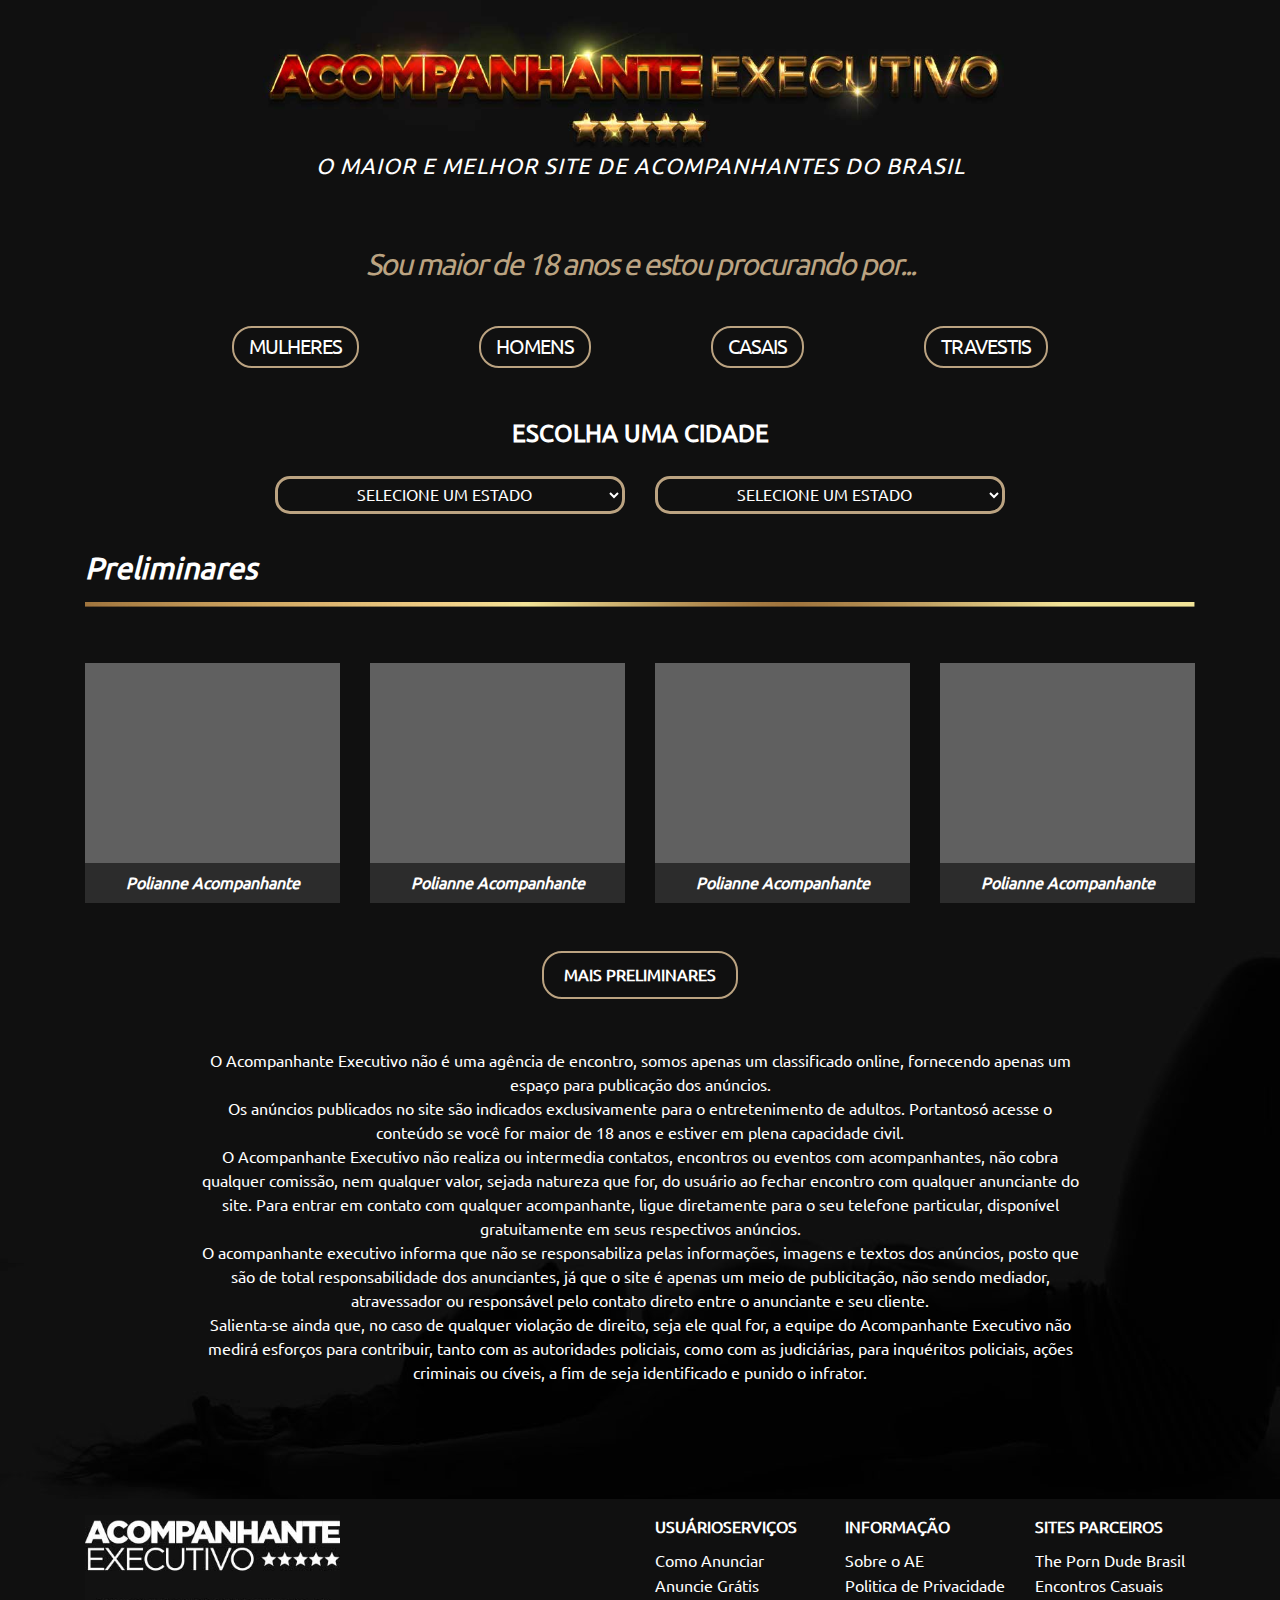
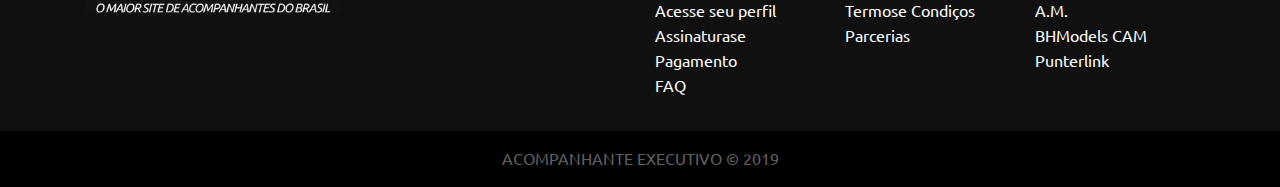
<file: index.html>
<!DOCTYPE html>
<html lang="en">

<head><meta http-equiv="Content-Type" content="text/html; charset=utf-8">
    


    <meta name="viewport" content="width=device-width, initial-scale=1.0">
    <meta http-equiv="X-UA-Compatible" content="ie=edge">
    <title>Document</title>
    <link rel="stylesheet" href="asset/css/bootstrap.min.css">
    <link rel="stylesheet" href="asset/font/fontawesome/css/all.min.css">
    <link rel="stylesheet" href="asset/css/style.css">
</head>

<body>
    <section class="head container">
        <div class="logo">
            <img src="asset/img/logo.jpg" alt="" class="desk_logo">
            <img src="asset/img/mobile_logo.jpg" alt="" class="mobile_logo">
        </div>
        <div class="logo_text">
            O MAIOR E MELHOR SITE DE ACOMPANHANTES DO BRASIL
        </div>
    </section>
    <section class="menu mt-5 container">
        <div class="menu_title">
            Sou maior de 18 anos e estou procurando por...
        </div>

        <div class="row justify-content-center home_btns mt-5">
            <button class="btn menu_part active1"> mulheres </button>
            <button class="btn menu_part active1"> homens </button>
            <button class="btn menu_part active1"> casais </button>
            <button class="btn menu_part active1"> travestis </button>
        </div>


    </section>

    <section class="select_area container">
        <div class="select_title mb-4 mt-5">
            escolha uma cidade
        </div>
        <div class="row">
            <div class="col-md-2"></div>
            <div class="col-md-4">
                <div class="form-group">
                    <select class="form-control" id="sel1">
                        <option>SELECIONE UM ESTADO</option>
                        <option>2</option>
                        <option>3</option>
                        <option>4</option>
                    </select>
                </div>
            </div>
            <div class="col-md-4">
                <div class="form-group">
                    <select class="form-control" id="sel2">
                        <option>SELECIONE UM ESTADO</option>
                        <option>2</option>
                        <option>3</option>
                        <option>4</option>
                    </select>
                </div>
            </div>
            <div class="col-md-2"></div>
        </div>
    </section>

    <section class="gallery mt-3 container">
        <div class="gallery_title">
            Preliminares
        </div>
        <div class="gallery_bar">
            <img src="asset/img/bar.jpg" alt="">
        </div>
        <div class="row">
            <div class="col-md-3 gallery_box mt-5">
                <div class="gallery_body"></div>
                <div class="gallery_text py-2">
                    Polianne Acompanhante
                </div>
            </div>
            <div class="col-md-3 gallery_box mt-5">
                <div class="gallery_body"></div>
                <div class="gallery_text py-2">
                    Polianne Acompanhante
                </div>
            </div>
            <div class="col-md-3 gallery_box mt-5">
                <div class="gallery_body"></div>
                <div class="gallery_text py-2">
                    Polianne Acompanhante
                </div>
            </div>
            <div class="col-md-3 gallery_box mt-5">
                <div class="gallery_body"></div>
                <div class="gallery_text py-2">
                    Polianne Acompanhante
                </div>
            </div>
        </div>

    </section>

    <section class="banner py-5">
        <div class="container">
            <button class="btn banner_btn "> mais preliminares</button>
            <p class="banner_text ">
                O Acompanhante Executivo não é uma agência de encontro, somos apenas um classificado online, fornecendo apenas um espaço para publicação dos anúncios. <br> Os anúncios publicados no site são indicados exclusivamente para o entretenimento
                de adultos. Portantosó acesse o conteúdo se você for maior de 18 anos e estiver em plena capacidade civil. <br> O Acompanhante Executivo não realiza ou intermedia contatos, encontros ou eventos com acompanhantes, não cobra qualquer comissão,
                nem qualquer valor, sejada natureza que for, do usuário ao fechar encontro com qualquer anunciante do site. Para entrar em contato com qualquer acompanhante, ligue diretamente para o seu telefone particular, disponível gratuitamente em
                seus respectivos anúncios. <br> O acompanhante executivo informa que não se responsabiliza pelas informações, imagens e textos dos anúncios, posto que são de total responsabilidade dos anunciantes, já que o site é apenas um meio de publicitação,
                não sendo mediador, atravessador ou responsável pelo contato direto entre o anunciante e seu cliente. <br> Salienta-se ainda que, no caso de qualquer violação de direito, seja ele qual for, a equipe do Acompanhante Executivo não medirá
                esforços para contribuir, tanto com as autoridades policiais, como com as judiciárias, para inquéritos policiais, ações criminais ou cíveis, a fim de seja identificado e punido o infrator.
            </p>
        </div>
    </section>

    <section class="footer container py-3">
        <div class="row">
            <div class="col-md-3">
                <div class="footer_logo">
                    <img src="asset/img/footer_logo.jpg" alt="">
                </div>
            </div>
            <div class="col-md-3"></div>
            <div class="col-md-2">
                <div class="footer_title">
                    usuárioserviços
                </div>
                <ul class="footer_list">
                    <li>
                        Como Anunciar
                    </li>
                    <li>
                        Anuncie Grátis
                    </li>
                    <li>
                        Acesse seu perfil
                    </li>
                    <li>
                        Assinaturase Pagamento
                    </li>
                    <li>
                        FAQ
                    </li>
                </ul>
            </div>
            <div class="col-md-2">
                <div class="footer_title">
                    informação
                </div>
                <ul class="footer_list">
                    <li>
                        Sobre o AE
                    </li>
                    <li>
                        Politica de Privacidade
                    </li>
                    <li>
                        Termose Condiços
                    </li>
                    <li>
                        Parcerias
                    </li>
                </ul>
            </div>
            <div class="col-md-2">
                <div class="footer_title">
                    sites parceiros
                </div>
                <ul class="footer_list">
                    <li>
                        The Porn Dude Brasil
                    </li>
                    <li>
                        Encontros Casuais A.M.
                    </li>
                    <li>
                        BHModels CAM
                    </li>
                    <li>
                        Punterlink
                    </li>
                </ul>
            </div>
        </div>
    </section>
    <div class="bottom container-fluid py-3">
        ACOMPANHANTE EXECUTIVO &copy; 2019
    </div>






    <script src="asset/js/jquery.min.js"></script>
    <script src="asset/js/bootstrap.min.js"></script>
    <script src="asset/js/popper.min.js"></script>
</body>

</html>
</file>
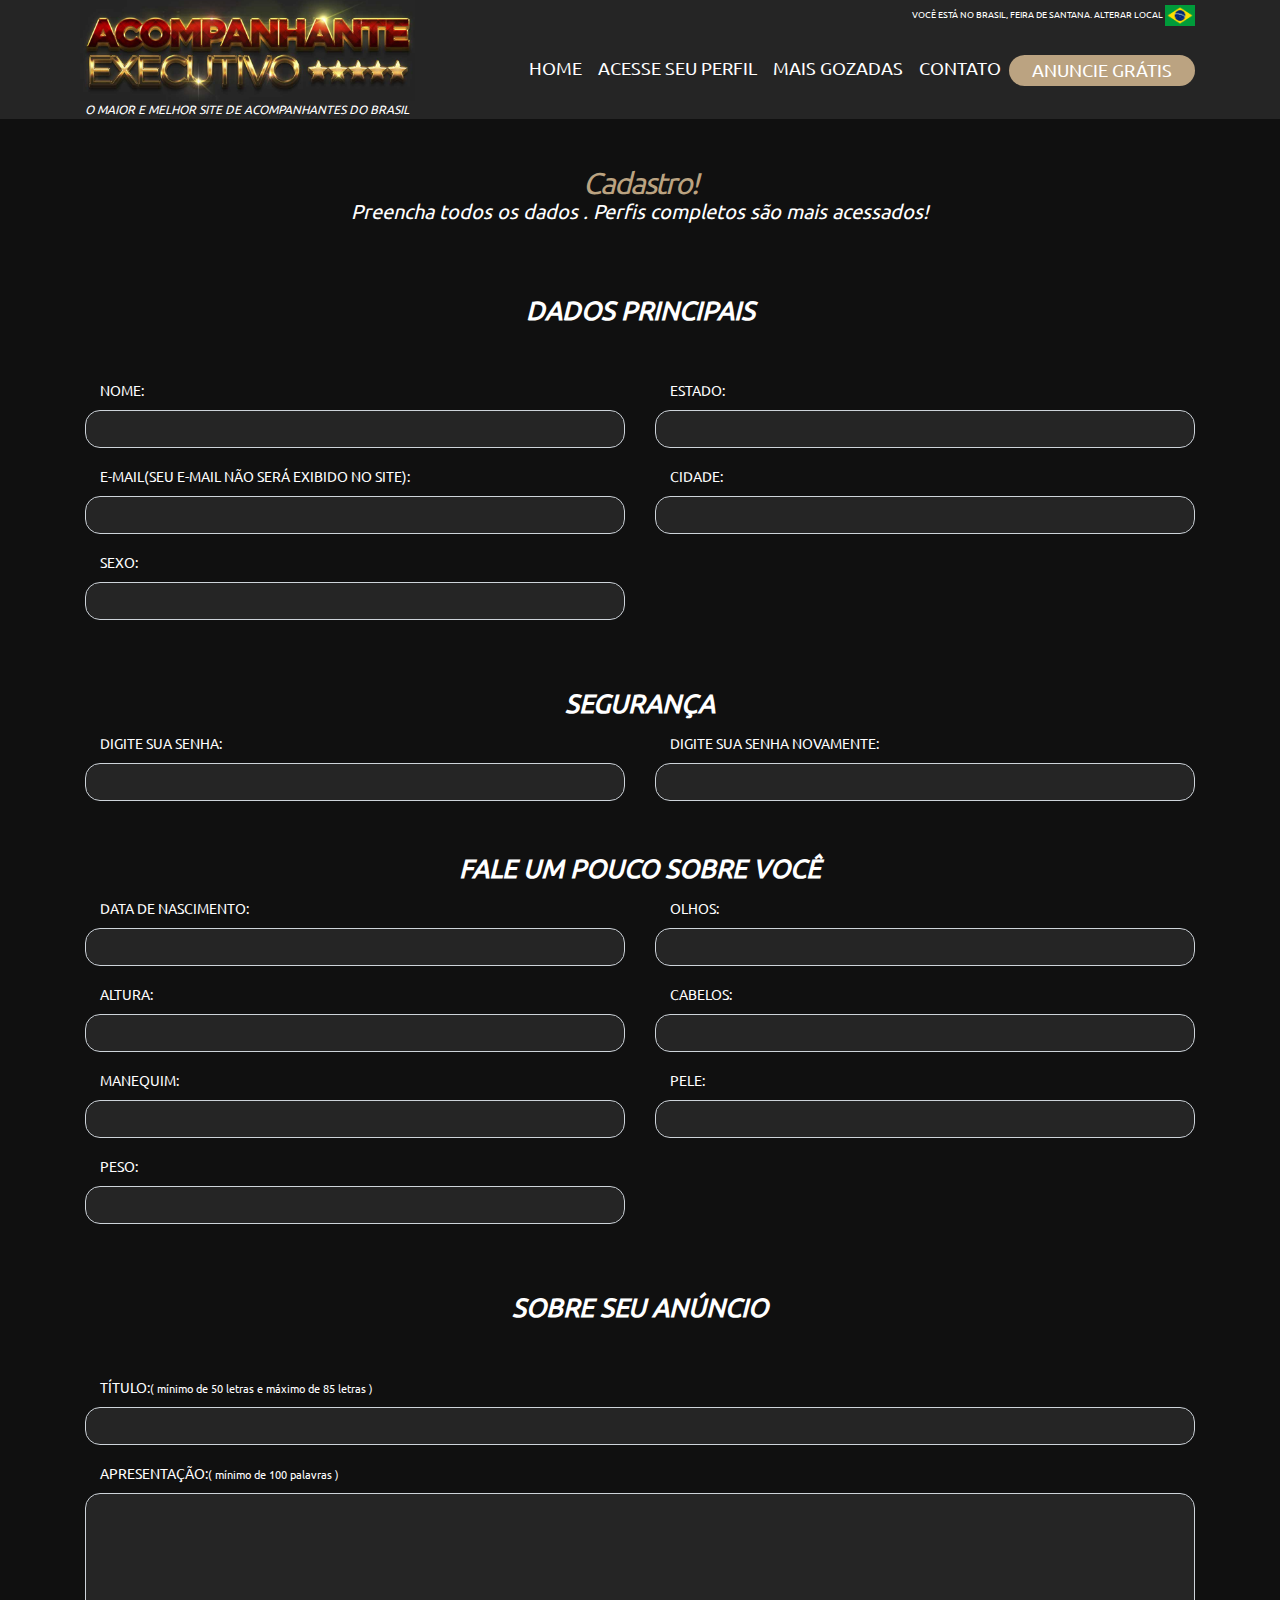
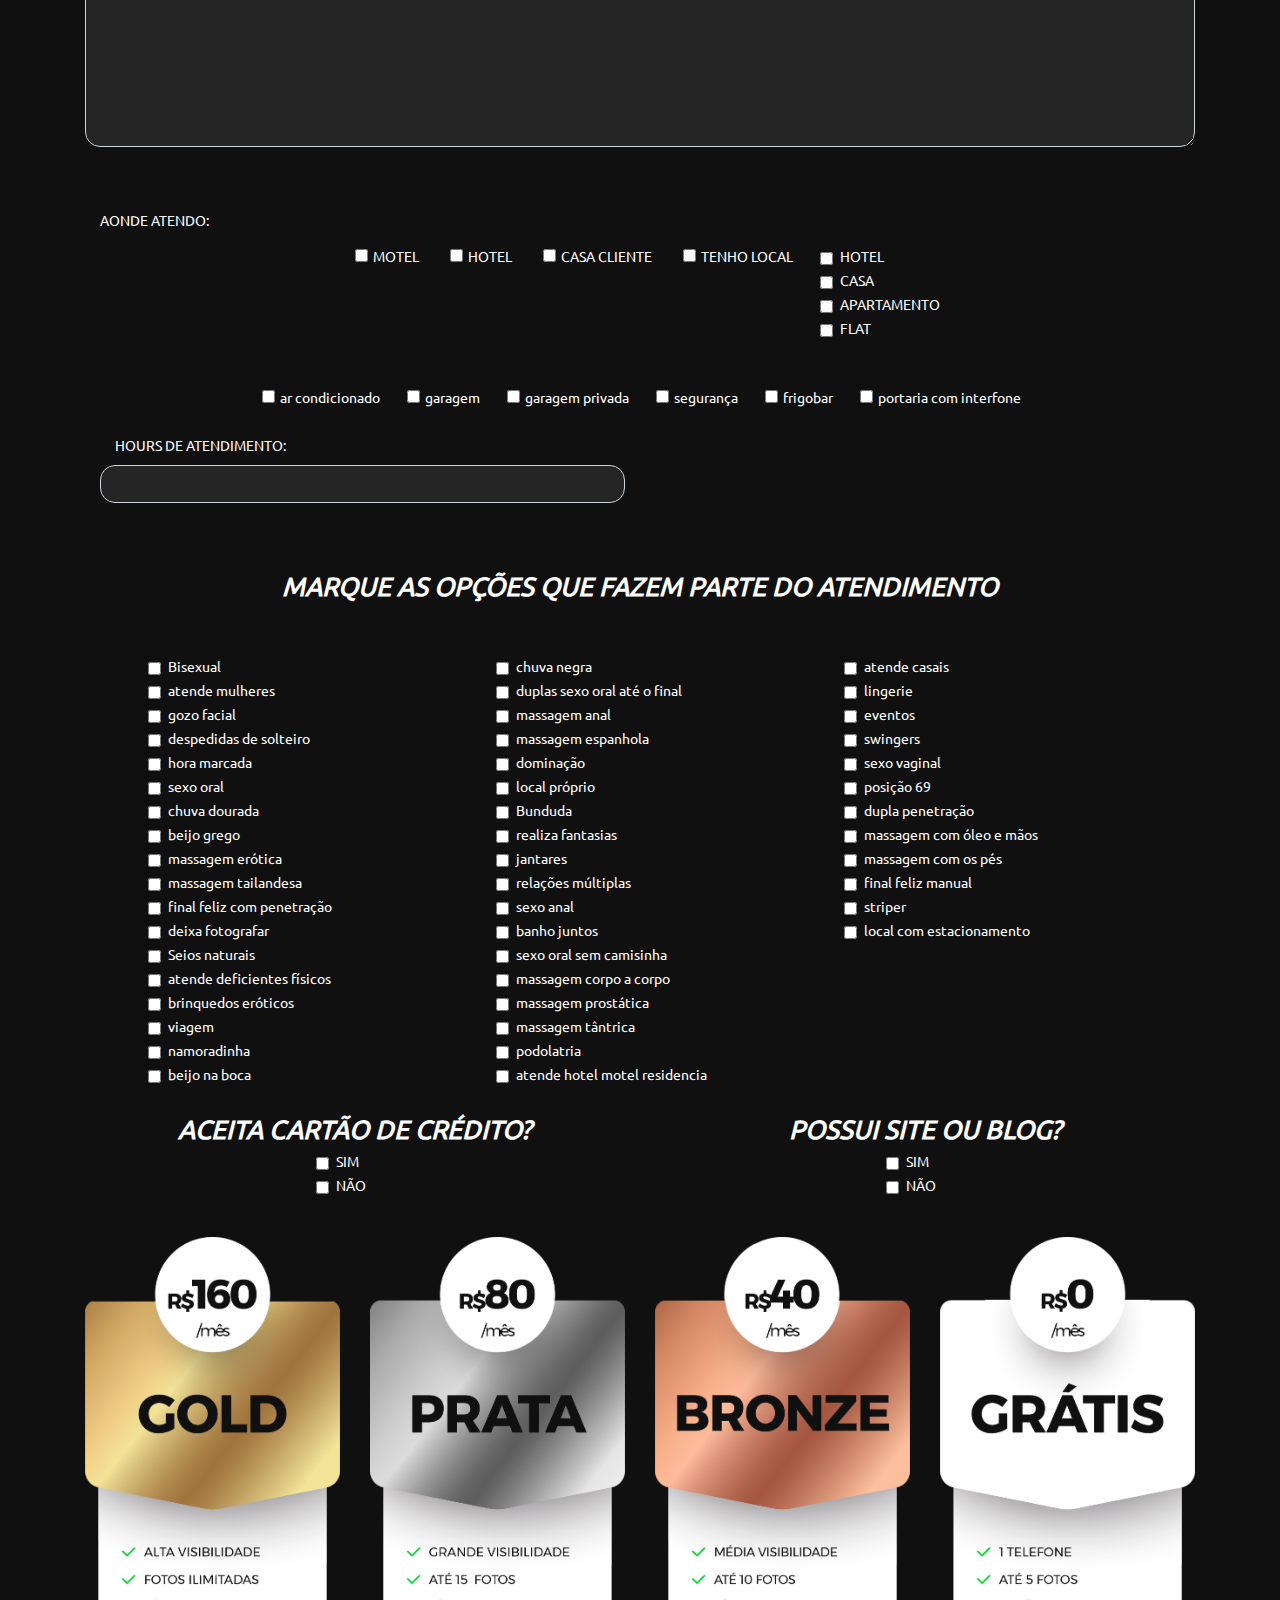
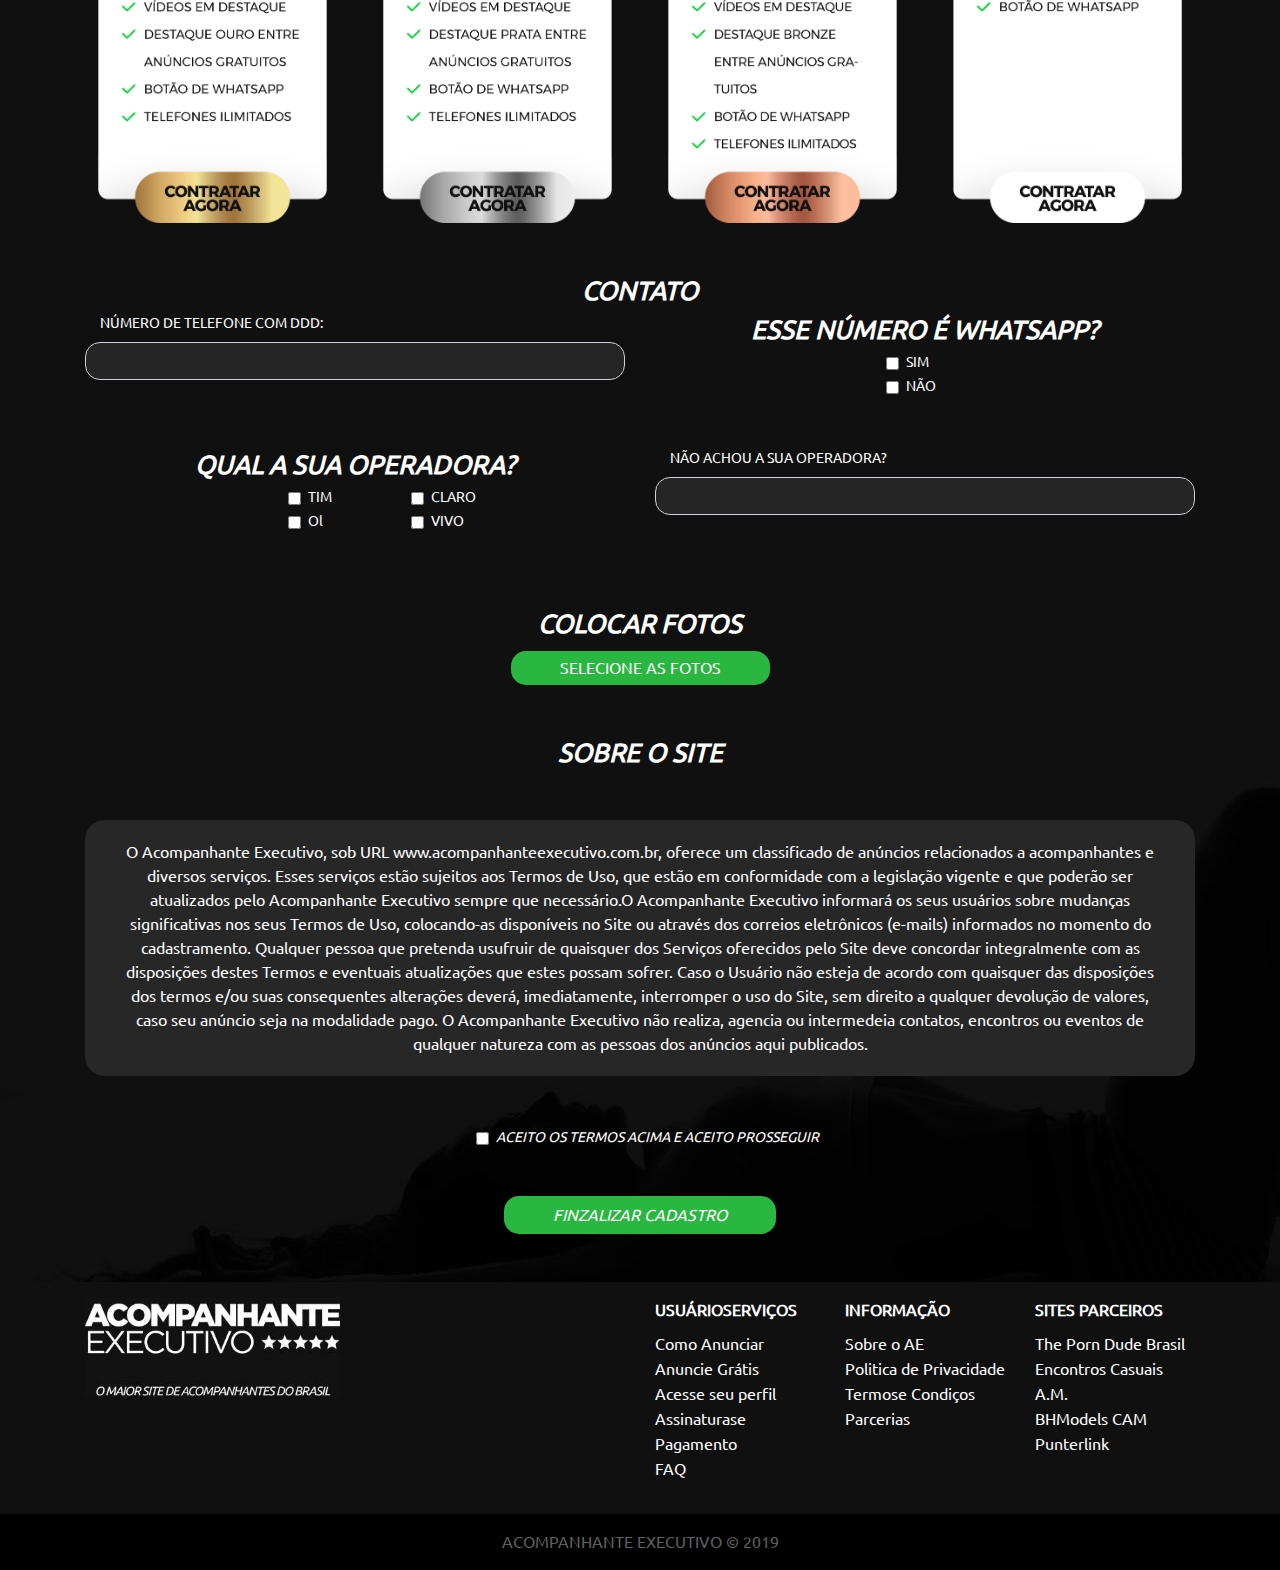
<file: index2.html>
<!DOCTYPE html>
<html lang="en">

<head><meta http-equiv="Content-Type" content="text/html; charset=utf-8">
    
    <meta name="viewport" content="width=device-width, initial-scale=1.0">
    <meta http-equiv="X-UA-Compatible" content="ie=edge">
    <title>Document</title>
    <link rel="stylesheet" href="asset/css/bootstrap.min.css">
    <link rel="stylesheet" href="asset/font/fontawesome/css/all.min.css">
    <link rel="stylesheet" href="asset/css/style.css">
</head>

<body>

    <section class="second_header">
        <div class="container">

            <div class="nav_desc">
                VOCÊ ESTÁ NO BRASIL, FEIRA DE SANTANA. ALTERAR LOCAL
                <img src="asset/img/flag.png" alt="" class="flag">
            </div>
            <nav class="navbar navbar-expand-lg ">
                <a class="navbar-brand" href="index2.html">
                    <img src="asset/img/logo2.jpg" alt="">
                    <br> O MAIOR E MELHOR SITE DE ACOMPANHANTES DO BRASIL
                </a>

                <button class="navbar-toggler" type="button" data-toggle="collapse" data-target="#navbarSupportedContent" aria-controls="navbarSupportedContent" aria-expanded="false" aria-label="Toggle navigation">
                    <span class="navbar-toggler-icon"><i class="fas fa-bars"></i></span>
                </button>

                <div class="collapse navbar-collapse" id="navbarSupportedContent">

                    <br>
                    <ul class="navbar-nav ">
                        <li class="nav-item ">
                            <a class="nav-link" href="#">HOME</a>
                        </li>
                        <li class="nav-item">
                            <a class="nav-link" href="#">ACESSE SEU PERFIL</a>
                        </li>
                        <li class="nav-item">
                            <a class="nav-link" href="#">MAIS GOZADAS</a>
                        </li>
                        <li class="nav-item">
                            <a class="nav-link" href="#">CONTATO</a>
                        </li>
                        <li class="nav-item active">
                            <a class="nav-link" href="#">
                                <span class="nav_btn">ANUNCIE GRÁTIS </span>
                            </a>
                        </li>

                    </ul>
                </div>
            </nav>
        </div>
    </section>

    <section class="second_body container">
        <div class="text-center">
            <div class="menu_title">
                Cadastro!
            </div>
            <p class="second_desc">
                Preencha todos os dados . Perﬁs completos são mais acessados!
            </p>

            <div class="second_title py-5">
                DADOS PRINCIPAIS
            </div>
        </div>

        <div class="row">
            <div class="col-md-6">
                <div class="form-group">
                    <label for="name">NOME:</label>
                    <input type="text" name="name" id="name" class="form-control">
                </div>
            </div>
            <div class="col-md-6">
                <div class="form-group">
                    <label for="ESTADO">ESTADO:</label>
                    <input type="text" name="ESTADO" id="ESTADO" class="form-control">
                </div>
            </div>
            <div class="col-md-6">
                <div class="form-group">
                    <label for="email">E-MAIL(SEU E-MAIL NÃO SERÁ EXIBIDO NO SITE):</label>
                    <input type="text" name="email" id="email" class="form-control">
                </div>
            </div>
            <div class="col-md-6">
                <div class="form-group">
                    <label for="CIDADE">CIDADE:</label>
                    <input type="text" name="CIDADE" id="CIDADE" class="form-control">
                </div>
            </div>
            <div class="col-md-6">
                <div class="form-group">
                    <label for="SEXO">SEXO:</label>
                    <input type="text" name="SEXO" id="SEXO" class="form-control">
                </div>
            </div>
            <div class="col-md-6"></div>
        </div>

        <div class="second_title mt-5 mb-2">
            SEGURANÇA
        </div>
        <div class="row">
            <div class="col-md-6">
                <div class="form-group">
                    <label for="SENHA">DIGITE SUA SENHA:</label>
                    <input type="text" name="SENHA" id="SENHA" class="form-control">
                </div>
            </div>
            <div class="col-md-6">
                <div class="form-group">
                    <label for="NOVAMENTE">DIGITE SUA SENHA NOVAMENTE:</label>
                    <input type="text" name="NOVAMENTE" id="NOVAMENTE" class="form-control">
                </div>
            </div>
        </div>

        <div class="second_title py-2 mt-4">
            FALE UM POUCO SOBRE VOCÊ
        </div>
        <div class="row">
            <div class="col-md-6">
                <div class="form-group">
                    <label for="NASCIMENTO">DATA DE NASCIMENTO:</label>
                    <input type="text" name="NASCIMENTO" id="NASCIMENTO" class="form-control">
                </div>
            </div>
            <div class="col-md-6">
                <div class="form-group">
                    <label for="OLHOS">OLHOS:</label>
                    <input type="text" name="OLHOS" id="OLHOS" class="form-control">
                </div>
            </div>

            <div class="col-md-6">
                <div class="form-group">
                    <label for="ALTURA">ALTURA:</label>
                    <input type="text" name="ALTURA" id="ALTURA" class="form-control">
                </div>
            </div>
            <div class="col-md-6">
                <div class="form-group">
                    <label for="CABELOS">CABELOS:</label>
                    <input type="text" name="CABELOS" id="CABELOS" class="form-control">
                </div>
            </div>
            <div class="col-md-6">
                <div class="form-group">
                    <label for="MANEQUIM">MANEQUIM:</label>
                    <input type="text" name="MANEQUIM" id="MANEQUIM" class="form-control">
                </div>
            </div>
            <div class="col-md-6">
                <div class="form-group">
                    <label for="PELE">PELE:</label>
                    <input type="text" name="PELE" id="PELE" class="form-control">
                </div>
            </div>
            <div class="col-md-6">
                <div class="form-group">
                    <label for="PESO">PESO:</label>
                    <input type="text" name="PESO" id="PESO" class="form-control">
                </div>
            </div>
        </div>

        <div class="second_title py-5">
            SOBRE SEU ANÚNCIO
        </div>
        <div class="form-group">
            <label for="TÍTULO:">TÍTULO:<small>( mínimo de 50 letras e máximo de 85 letras )</small></label>
            <input type="text" name="TÍTULO:" id="TÍTULO:" class="form-control">
        </div>

        <div class="form-group">
            <label for="APRESENTAÇÃO">APRESENTAÇÃO:<small>( mínimo de 100 palavras )</small></label>
            <textarea name="APRESENTAÇÃO" id="APRESENTAÇÃO" class="form-control" rows="10"> </textarea>
        </div>

        <label for="ATENDO:" class="mt-5">AONDE ATENDO:</label>
        <div class="row justify-content-center second_selects mt-1">

            <div class="second_selects_first">
                <div class="form-check-inline">
                    <label class="form-check-label">
                        <input type="checkbox" class="form-check-input" value="">MOTEL
                    </label>
                </div>
                <div class="form-check-inline">
                    <label class="form-check-label">
                        <input type="checkbox" class="form-check-input" value="">HOTEL
                    </label>
                </div>
                <div class="form-check-inline">
                    <label class="form-check-label">
                        <input type="checkbox" class="form-check-input" value="">CASA CLIENTE
                    </label>
                </div>
                <div class="form-check-inline">
                    <label class="form-check-label">
                        <input type="checkbox" class="form-check-input" value="">TENHO LOCAL
                    </label>
                </div>

            </div>
            <div>
                <div class="form-check">
                    <label class="form-check-label">
                            <input type="checkbox" class="form-check-input" value="">HOTEL
                        </label>
                </div>
                <div class="form-check">
                    <label class="form-check-label">
                            <input type="checkbox" class="form-check-input" value="">CASA
                        </label>
                </div>
                <div class="form-check">
                    <label class="form-check-label">
                            <input type="checkbox" class="form-check-input" value="">APARTAMENTO
                        </label>
                </div>
                <div class="form-check">
                    <label class="form-check-label">
                            <input type="checkbox" class="form-check-input" value="">FLAT
                        </label>
                </div>
            </div>
        </div>
        <div class="text-center second_check1 mt-5 row justify-content-center">
            <div class="form-check-inline">
                <label class="form-check-label">
                    <input type="checkbox" class="form-check-input" value="">ar condicionado
                </label>
            </div>
            <div class="form-check-inline">
                <label class="form-check-label">
                    <input type="checkbox" class="form-check-input" value="">garagem
                </label>
            </div>
            <div class="form-check-inline">
                <label class="form-check-label">
                    <input type="checkbox" class="form-check-input" value="">garagem privada
                </label>
            </div>
            <div class="form-check-inline">
                <label class="form-check-label">
                    <input type="checkbox" class="form-check-input" value="">segurança
                </label>
            </div>
            <div class="form-check-inline">
                <label class="form-check-label">
                    <input type="checkbox" class="form-check-input" value="">frigobar
                </label>
            </div>
            <div class="form-check-inline">
                <label class="form-check-label">
                    <input type="checkbox" class="form-check-input" value="">portaria com interfone
                </label>
            </div>
        </div>

        <div class="col-md-6 mt-4">
            <div class="form-group">
                <label for="PESO">HOURS DE ATENDIMENTO:</label>
                <input type="text" name="PESO" id="PESO" class="form-control">
            </div>
        </div>

        <div class="second_title py-5">
            MARQUE AS OPÇÕES QUE FAZEM PARTE DO ATENDIMENTO
        </div>
        <div class="row px-5">
            <div class="col-md-4">
                <div class="form-check">
                    <label class="form-check-label">
                        <input type="checkbox" class="form-check-input" value="">Bisexual
                    </label>
                </div>
            </div>
            <div class="col-md-4">
                <div class="form-check">
                    <label class="form-check-label">
                        <input type="checkbox" class="form-check-input" value="">chuva negra
                    </label>
                </div>
            </div>
            <div class="col-md-4">
                <div class="form-check">
                    <label class="form-check-label">
                        <input type="checkbox" class="form-check-input" value="">atende casais
                    </label>
                </div>
            </div>
            <div class="col-md-4">
                <div class="form-check">
                    <label class="form-check-label">
                        <input type="checkbox" class="form-check-input" value="">atende mulheres
                    </label>
                </div>
            </div>
            <div class="col-md-4">
                <div class="form-check">
                    <label class="form-check-label">
                        <input type="checkbox" class="form-check-input" value="">duplas sexo oral até o ﬁnal
                    </label>
                </div>
            </div>
            <div class="col-md-4">
                <div class="form-check">
                    <label class="form-check-label">
                        <input type="checkbox" class="form-check-input" value="">lingerie
                    </label>
                </div>
            </div>
            <div class="col-md-4">
                <div class="form-check">
                    <label class="form-check-label">
                        <input type="checkbox" class="form-check-input" value="">gozo facial
                    </label>
                </div>
            </div>
            <div class="col-md-4">
                <div class="form-check">
                    <label class="form-check-label">
                        <input type="checkbox" class="form-check-input" value="">massagem anal
                    </label>
                </div>
            </div>
            <div class="col-md-4">
                <div class="form-check">
                    <label class="form-check-label">
                        <input type="checkbox" class="form-check-input" value="">eventos
                    </label>
                </div>
            </div>
            <div class="col-md-4">
                <div class="form-check">
                    <label class="form-check-label">
                        <input type="checkbox" class="form-check-input" value="">despedidas de solteiro
                    </label>
                </div>
            </div>
            <div class="col-md-4">
                <div class="form-check">
                    <label class="form-check-label">
                        <input type="checkbox" class="form-check-input" value="">massagem espanhola
                    </label>
                </div>
            </div>
            <div class="col-md-4">
                <div class="form-check">
                    <label class="form-check-label">
                        <input type="checkbox" class="form-check-input" value="">swingers
                    </label>
                </div>
            </div>
            <div class="col-md-4">
                <div class="form-check">
                    <label class="form-check-label">
                        <input type="checkbox" class="form-check-input" value="">hora marcada
                    </label>
                </div>
            </div>
            <div class="col-md-4">
                <div class="form-check">
                    <label class="form-check-label">
                        <input type="checkbox" class="form-check-input" value="">dominação
                    </label>
                </div>
            </div>
            <div class="col-md-4">
                <div class="form-check">
                    <label class="form-check-label">
                        <input type="checkbox" class="form-check-input" value="">sexo vaginal
                    </label>
                </div>
            </div>
            <div class="col-md-4">
                <div class="form-check">
                    <label class="form-check-label">
                        <input type="checkbox" class="form-check-input" value="">sexo oral
                    </label>
                </div>
            </div>
            <div class="col-md-4">
                <div class="form-check">
                    <label class="form-check-label">
                        <input type="checkbox" class="form-check-input" value="">local próprio
                    </label>
                </div>
            </div>
            <div class="col-md-4">
                <div class="form-check">
                    <label class="form-check-label">
                        <input type="checkbox" class="form-check-input" value="">posição 69
                    </label>
                </div>
            </div>
            <div class="col-md-4">
                <div class="form-check">
                    <label class="form-check-label">
                        <input type="checkbox" class="form-check-input" value="">chuva dourada
                    </label>
                </div>
            </div>
            <div class="col-md-4">
                <div class="form-check">
                    <label class="form-check-label">
                        <input type="checkbox" class="form-check-input" value="">Bunduda
                    </label>
                </div>
            </div>
            <div class="col-md-4">
                <div class="form-check">
                    <label class="form-check-label">
                        <input type="checkbox" class="form-check-input" value="">dupla penetração
                    </label>
                </div>
            </div>
            <div class="col-md-4">
                <div class="form-check">
                    <label class="form-check-label">
                        <input type="checkbox" class="form-check-input" value="">beijo grego
                    </label>
                </div>
            </div>
            <div class="col-md-4">
                <div class="form-check">
                    <label class="form-check-label">
                        <input type="checkbox" class="form-check-input" value="">realiza fantasias
                    </label>
                </div>
            </div>
            <div class="col-md-4">
                <div class="form-check">
                    <label class="form-check-label">
                        <input type="checkbox" class="form-check-input" value="">massagem com óleo e mãos
                    </label>
                </div>
            </div>
            <div class="col-md-4">
                <div class="form-check">
                    <label class="form-check-label">
                        <input type="checkbox" class="form-check-input" value="">massagem erótica
                    </label>
                </div>
            </div>
            <div class="col-md-4">
                <div class="form-check">
                    <label class="form-check-label">
                        <input type="checkbox" class="form-check-input" value="">jantares
                    </label>
                </div>
            </div>
            <div class="col-md-4">
                <div class="form-check">
                    <label class="form-check-label">
                        <input type="checkbox" class="form-check-input" value="">massagem com os pés
                    </label>
                </div>
            </div>
            <div class="col-md-4">
                <div class="form-check">
                    <label class="form-check-label">
                        <input type="checkbox" class="form-check-input" value="">massagem tailandesa
                    </label>
                </div>
            </div>
            <div class="col-md-4">
                <div class="form-check">
                    <label class="form-check-label">
                        <input type="checkbox" class="form-check-input" value="">relações múltiplas
                    </label>
                </div>
            </div>
            <div class="col-md-4">
                <div class="form-check">
                    <label class="form-check-label">
                        <input type="checkbox" class="form-check-input" value="">ﬁnal feliz manual
                    </label>
                </div>
            </div>
            <div class="col-md-4">
                <div class="form-check">
                    <label class="form-check-label">
                        <input type="checkbox" class="form-check-input" value="">ﬁnal feliz com penetração
                    </label>
                </div>
            </div>
            <div class="col-md-4">
                <div class="form-check">
                    <label class="form-check-label">
                        <input type="checkbox" class="form-check-input" value="">sexo anal
                    </label>
                </div>
            </div>
            <div class="col-md-4">
                <div class="form-check">
                    <label class="form-check-label">
                        <input type="checkbox" class="form-check-input" value="">striper
                    </label>
                </div>
            </div>
            <div class="col-md-4">
                <div class="form-check">
                    <label class="form-check-label">
                        <input type="checkbox" class="form-check-input" value="">deixa fotografar
                    </label>
                </div>
            </div>
            <div class="col-md-4">
                <div class="form-check">
                    <label class="form-check-label">
                        <input type="checkbox" class="form-check-input" value="">banho juntos
                    </label>
                </div>
            </div>
            <div class="col-md-4">
                <div class="form-check">
                    <label class="form-check-label">
                        <input type="checkbox" class="form-check-input" value="">local com estacionamento
                    </label>
                </div>
            </div>
            <div class="col-md-4">
                <div class="form-check">
                    <label class="form-check-label">
                        <input type="checkbox" class="form-check-input" value="">Seios naturais
                    </label>
                </div>
            </div>
            <div class="col-md-4">
                <div class="form-check">
                    <label class="form-check-label">
                        <input type="checkbox" class="form-check-input" value="">sexo oral sem camisinha
                    </label>
                </div>
            </div>
            <div class="col-md-4">

            </div>
            <div class="col-md-4">
                <div class="form-check">
                    <label class="form-check-label">
                        <input type="checkbox" class="form-check-input" value="">atende deﬁcientes físicos
                    </label>
                </div>
            </div>
            <div class="col-md-4">
                <div class="form-check">
                    <label class="form-check-label">
                        <input type="checkbox" class="form-check-input" value="">massagem corpo a corpo
                    </label>
                </div>
            </div>
            <div class="col-md-4">

            </div>
            <div class="col-md-4">
                <div class="form-check">
                    <label class="form-check-label">
                        <input type="checkbox" class="form-check-input" value="">brinquedos eróticos
                    </label>
                </div>
            </div>
            <div class="col-md-4">
                <div class="form-check">
                    <label class="form-check-label">
                        <input type="checkbox" class="form-check-input" value="">massagem prostática
                    </label>
                </div>
            </div>
            <div class="col-md-4">

            </div>
            <div class="col-md-4">
                <div class="form-check">
                    <label class="form-check-label">
                        <input type="checkbox" class="form-check-input" value="">viagem
                    </label>
                </div>
            </div>
            <div class="col-md-4">
                <div class="form-check">
                    <label class="form-check-label">
                        <input type="checkbox" class="form-check-input" value="">massagem tântrica
                    </label>
                </div>
            </div>
            <div class="col-md-4">

            </div>
            <div class="col-md-4">
                <div class="form-check">
                    <label class="form-check-label">
                        <input type="checkbox" class="form-check-input" value="">namoradinha
                    </label>
                </div>
            </div>
            <div class="col-md-4">
                <div class="form-check">
                    <label class="form-check-label">
                        <input type="checkbox" class="form-check-input" value="">podolatria
                    </label>
                </div>
            </div>
            <div class="col-md-4">

            </div>
            <div class="col-md-4">
                <div class="form-check">
                    <label class="form-check-label">
                        <input type="checkbox" class="form-check-input" value="">beijo na boca
                    </label>
                </div>
            </div>
            <div class="col-md-4">
                <div class="form-check">
                    <label class="form-check-label">
                        <input type="checkbox" class="form-check-input" value="">atende hotel motel residencia
                    </label>
                </div>
            </div>
            <div class="col-md-4">
            </div>

        </div>
        <div class="row">
            <div class="col-md-6 py-4">
                <div class="second_title">
                    ACEITA CARTÃO DE CRÉDITO?
                </div>
                <div class="check_group">
                    <div class="form-check">
                        <label class="form-check-label">
                        <input type="checkbox" class="form-check-input" value="">SIM
                    </label>
                    </div>
                    <div class="form-check">
                        <label class="form-check-label">
                        <input type="checkbox" class="form-check-input" value="">NÃO
                    </label>
                    </div>
                </div>
            </div>

            <div class="col-md-6  py-4">
                <div class="second_title">
                    POSSUI SITE OU BLOG?
                </div>
                <div class="check_group">
                    <div class="form-check">
                        <label class="form-check-label">
                        <input type="checkbox" class="form-check-input" value="">SIM
                    </label>
                    </div>
                    <div class="form-check">
                        <label class="form-check-label">
                        <input type="checkbox" class="form-check-input" value="">NÃO
                    </label>
                    </div>
                </div>
            </div>
        </div>

        <div class="row">
            <div class="col-md-3">
                <div class="price_img  mt-3">
                    <img src="asset/img/gold.png" alt="">
                </div>
            </div>
            <div class="col-md-3">
                <div class="price_img  mt-3">
                    <img src="asset/img/prata.png" alt="">
                </div>
            </div>
            <div class="col-md-3">
                <div class="price_img  mt-3">
                    <img src="asset/img/bronze.png" alt="">
                </div>
            </div>
            <div class="col-md-3">
                <div class="price_img mt-3">
                    <img src="asset/img/branco.png" alt="">
                </div>
            </div>
        </div>

        <div class="second_title mt-5">
            CONTATO
        </div>
        <div class="row">
            <div class="col-md-6">
                <div class="form-group">
                    <label for="PELE">NÚMERO DE TELEFONE COM DDD:</label>
                    <input type="text" name="PELE" id="PELE" class="form-control">
                </div>
            </div>
            <div class="col-md-6">
                <div class="second_title">
                    ESSE NÚMERO É WHATSAPP?
                </div>
                <div class="check_group">
                    <div class="form-check">
                        <label class="form-check-label">
                        <input type="checkbox" class="form-check-input" value="">SIM
                    </label>
                    </div>
                    <div class="form-check">
                        <label class="form-check-label">
                        <input type="checkbox" class="form-check-input" value="">NÃO
                    </label>
                    </div>
                </div>
            </div>
        </div>

        <div class="row ">

            <div class="col-md-6 mt-4  py-4">
                <div class="second_title">
                    QUAL A SUA OPERADORA?
                </div>
                <div class="row">
                    <div class="col-md-3"></div>
                    <div class="col-md-3">
                        <div class="check_group">
                            <div class="form-check">
                                <label class="form-check-label">
                                <input type="checkbox" class="form-check-input" value="">TIM
                            </label>
                            </div>
                            <div class="form-check">
                                <label class="form-check-label">
                                <input type="checkbox" class="form-check-input" value="">Ol
                            </label>
                            </div>
                        </div>
                    </div>
                    <div class="col-md-6">
                        <div class="check_group1">
                            <div class="form-check">
                                <label class="form-check-label">
                                <input type="checkbox" class="form-check-input" value="">CLARO
                            </label>
                            </div>
                            <div class="form-check">
                                <label class="form-check-label">
                                <input type="checkbox" class="form-check-input" value="">VIVO
                            </label>
                            </div>
                        </div>
                    </div>
                </div>
            </div>
            <div class="col-md-6 mt-4 py-4">
                <div class="form-group text-left">
                    <label for="PELE">NÃO ACHOU A SUA OPERADORA?</label>
                    <input type="text" name="PELE" id="PELE" class="form-control">
                </div>
            </div>
        </div>

        <div class="row">
            <div class="col-md-12 text-center">
                <div class="second_title mt-5">
                    COLOCAR FOTOS
                </div>
                <button class="btn album_btn mt-2 py-1 px-5"> SELECIONE AS FOTOS </button>
            </div>
        </div>

    </section>
    <section class="banner">
        <div class="container">
            <div class="second_title mt-5 mb-5">
                SOBRE O SITE
            </div>
            <div class="second_text">
                O Acompanhante Executivo, sob URL www.acompanhanteexecutivo.com.br, oferece um classificado de anúncios relacionados a acompanhantes e diversos serviços. Esses serviços estão sujeitos aos Termos de Uso, que estão em conformidade com a legislação vigente
                e que poderão ser atualizados pelo Acompanhante Executivo sempre que necessário.O Acompanhante Executivo informará os seus usuários sobre mudanças significativas nos seus Termos de Uso, colocando-as disponíveis no Site ou através dos correios
                eletrônicos (e-mails) informados no momento do cadastramento. Qualquer pessoa que pretenda usufruir de quaisquer dos Serviços oferecidos pelo Site deve concordar integralmente com as disposições destes Termos e eventuais atualizações que
                estes possam sofrer. Caso o Usuário não esteja de acordo com quaisquer das disposições dos termos e/ou suas consequentes alterações deverá, imediatamente, interromper o uso do Site, sem direito a qualquer devolução de valores, caso seu
                anúncio seja na modalidade pago. O Acompanhante Executivo não realiza, agencia ou intermedeia contatos, encontros ou eventos de qualquer natureza com as pessoas dos anúncios aqui publicados.
            </div>
            <div class="text-center mt-5">
                <div class="form-check">
                    <label class="form-check-label" style="font-style:italic;">
                                <input type="checkbox" class="form-check-input" value="">ACEITO OS TERMOS ACIMA E ACEITO PROSSEGUIR
                            </label>
                </div>
                <button class="btn btn_second_submit px-5 mt-5 mb-5">FINZALIZAR CADASTRO</button>
            </div>
        </div>
    </section>



    <section class="footer container py-3">
        <div class="row">
            <div class="col-md-3">
                <div class="footer_logo">
                    <img src="asset/img/footer_logo.jpg" alt="">
                </div>
            </div>
            <div class="col-md-3"></div>
            <div class="col-md-2">
                <div class="footer_title">
                    usuárioserviços
                </div>
                <ul class="footer_list">
                    <li>
                        Como Anunciar
                    </li>
                    <li>
                        Anuncie Grátis
                    </li>
                    <li>
                        Acesse seu perfil
                    </li>
                    <li>
                        Assinaturase Pagamento
                    </li>
                    <li>
                        FAQ
                    </li>
                </ul>
            </div>
            <div class="col-md-2">
                <div class="footer_title">
                    informação
                </div>
                <ul class="footer_list">
                    <li>
                        Sobre o AE
                    </li>
                    <li>
                        Politica de Privacidade
                    </li>
                    <li>
                        Termose Condiços
                    </li>
                    <li>
                        Parcerias
                    </li>
                </ul>
            </div>
            <div class="col-md-2">
                <div class="footer_title">
                    sites parceiros
                </div>
                <ul class="footer_list">
                    <li>
                        The Porn Dude Brasil
                    </li>
                    <li>
                        Encontros Casuais A.M.
                    </li>
                    <li>
                        BHModels CAM
                    </li>
                    <li>
                        Punterlink
                    </li>
                </ul>
            </div>
        </div>
    </section>
    <div class="bottom container-fluid py-3">
        ACOMPANHANTE EXECUTIVO &copy; 2019
    </div>

    <script src="asset/js/jquery.min.js"></script>
    <script src="asset/js/bootstrap.min.js"></script>
    <script src="asset/js/popper.min.js"></script>
</body>

</html>
</file>
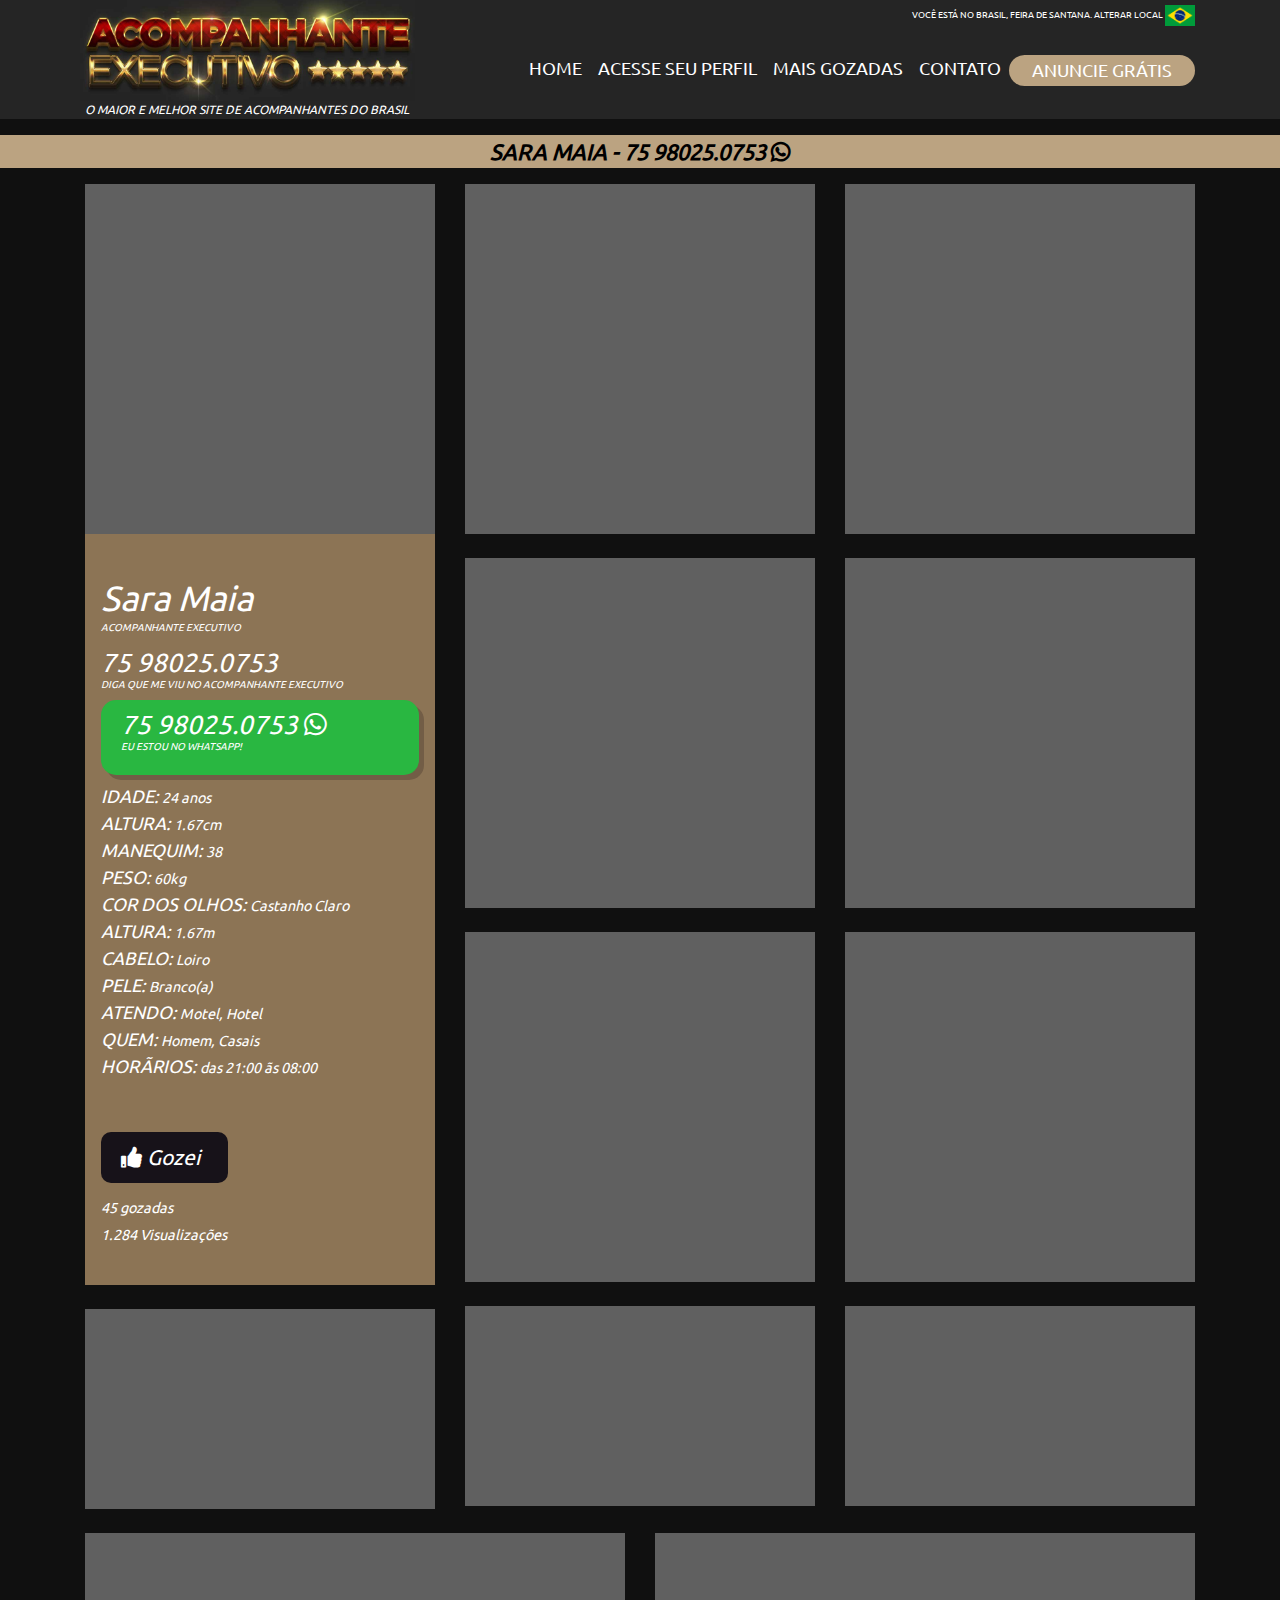
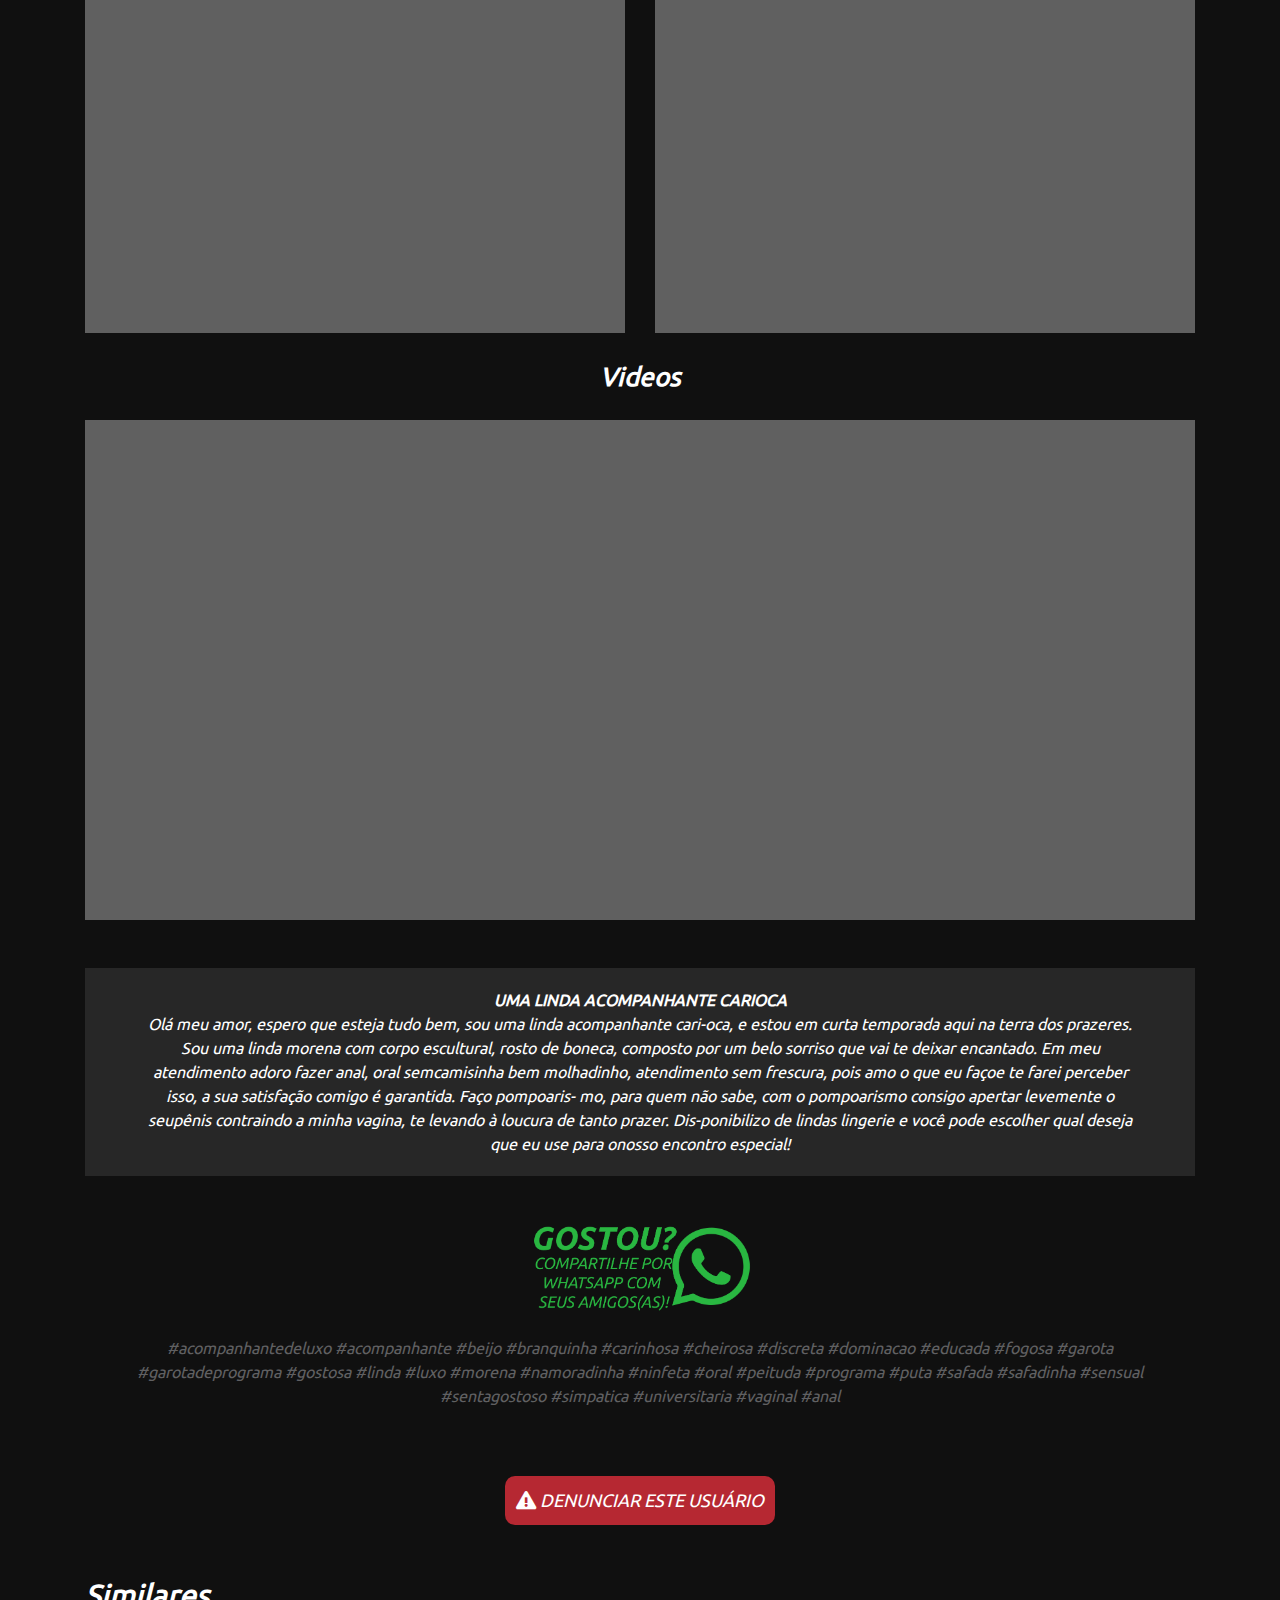
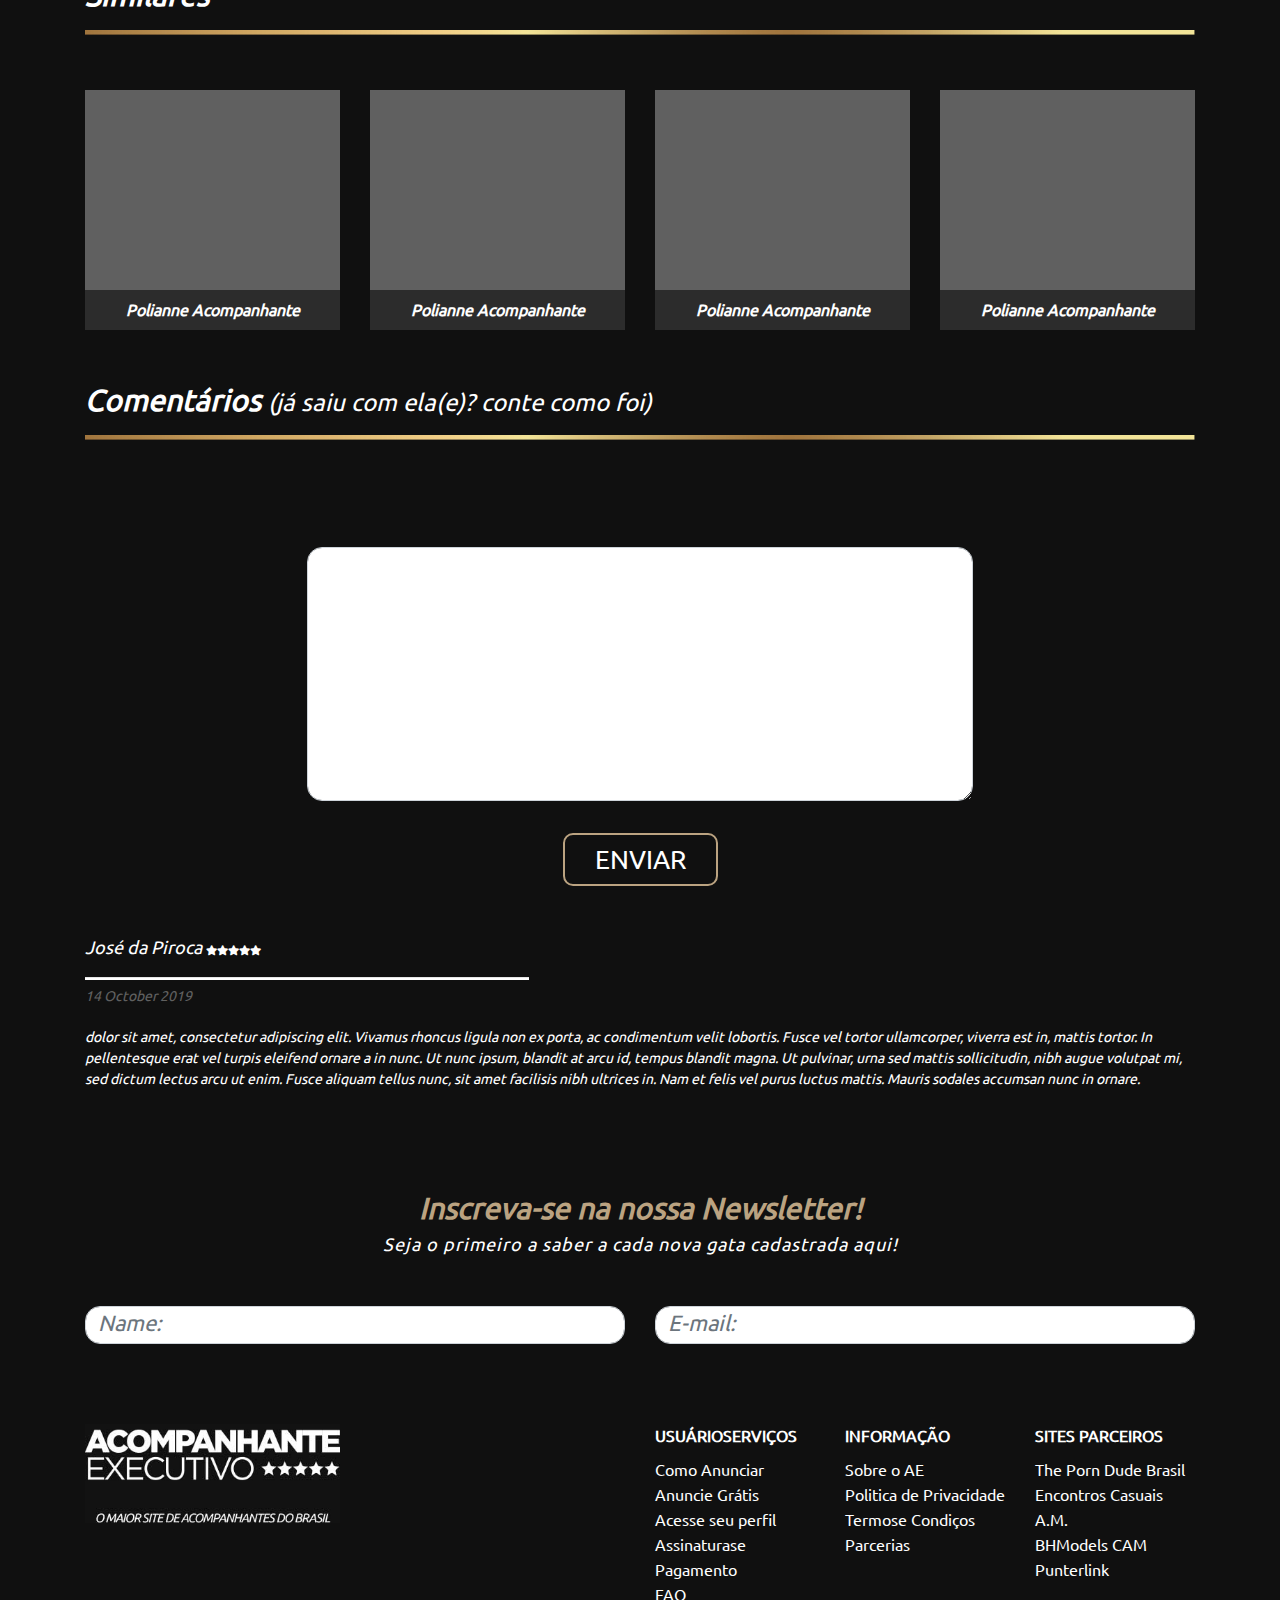
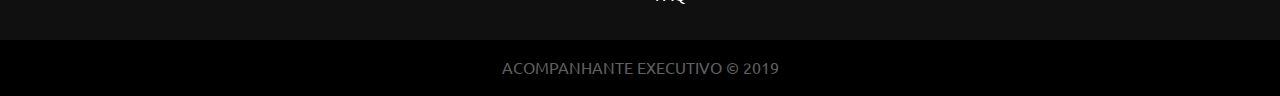
<file: index3.html>
<!DOCTYPE html>
<html lang="en">

<head><meta http-equiv="Content-Type" content="text/html; charset=utf-8">
    

    <meta name="viewport" content="width=device-width, initial-scale=1.0">
    <meta http-equiv="X-UA-Compatible" content="ie=edge">
    <title>Document</title>
    <link rel="stylesheet" href="asset/css/bootstrap.min.css">
    <link rel="stylesheet" href="asset/font/fontawesome/css/all.min.css">
    <link rel="stylesheet" href="asset/css/style.css">
</head>

<body>

    <section class="second_header">
        <div class="container">

            <div class="nav_desc">
                VOCÊ ESTÁ NO BRASIL, FEIRA DE SANTANA. ALTERAR LOCAL
                <img src="asset/img/flag.png" alt="" class="flag">
            </div>
            <nav class="navbar navbar-expand-lg ">
                <a class="navbar-brand" href="index2.html">
                    <img src="asset/img/logo2.jpg" alt="">
                    <br> O MAIOR E MELHOR SITE DE ACOMPANHANTES DO BRASIL
                </a>

                <button class="navbar-toggler" type="button" data-toggle="collapse" data-target="#navbarSupportedContent" aria-controls="navbarSupportedContent" aria-expanded="false" aria-label="Toggle navigation">
                    <span class="navbar-toggler-icon"><i class="fas fa-bars"></i></span>
                </button>

                <div class="collapse navbar-collapse" id="navbarSupportedContent">

                    <br>
                    <ul class="navbar-nav ">
                        <li class="nav-item ">
                            <a class="nav-link" href="#">HOME</a>
                        </li>
                        <li class="nav-item">
                            <a class="nav-link" href="#">ACESSE SEU PERFIL</a>
                        </li>
                        <li class="nav-item">
                            <a class="nav-link" href="#">MAIS GOZADAS</a>
                        </li>
                        <li class="nav-item">
                            <a class="nav-link" href="#">CONTATO</a>
                        </li>
                        <li class="nav-item active">
                            <a class="nav-link" href="#">
                                <span class="nav_btn">ANUNCIE GRÁTIS </span>
                            </a>
                        </li>

                    </ul>
                </div>
            </nav>
        </div>
    </section>

    <section class="third_body">

        <div class="third_body_banner mt-3 mb-3">
            SARA MAIA - 75 98025.0753 <i class="fab fa-whatsapp"></i>
        </div>
        <div class="container">
            <div class="row">
                <div class="col-md-4">
                    <div class="third_box1"></div>
                    <div class="third_sara mb-2 px-3">
                        <div class="sara_title">
                            Sara Maia
                        </div>
                        <div class="sara_small">ACOMPANHANTE EXECUTIVO</div>
                        <div class="sara_number mt-2">
                            75 98025.0753
                        </div>
                        <div class="sara_small">
                            DIGA QUE ME VIU NO ACOMPANHANTE EXECUTIVO
                        </div>
                        <div class="whatsapp_box mt-2 mb-2">
                            <span class="sara_number mt-5">
                                75 98025.0753
                            </span><i class="fab fa-whatsapp"></i>
                            <p class="sara_small">
                                EU ESTOU NO WHATSAPP!
                            </p>
                        </div>
                        <div class="sara_info">
                            IDADE: <small>24 anos</small>
                        </div>
                        <div class="sara_info">
                            ALTURA: <small>1.67cm</small>
                        </div>
                        <div class="sara_info">
                            MANEQUIM: <small>38</small>
                        </div>
                        <div class="sara_info">
                            PESO: <small>60kg</small>
                        </div>
                        <div class="sara_info">
                            COR DOS OLHOS: <small>Castanho Claro</small>
                        </div>
                        <div class="sara_info">
                            ALTURA: <small>1.67m</small>
                        </div>
                        <div class="sara_info">
                            CABELO: <small>Loiro</small>
                        </div>
                        <div class="sara_info">
                            PELE: <small>Branco(a)</small>
                        </div>
                        <div class="sara_info">
                            ATENDO: <small>Motel, Hotel</small>
                        </div>
                        <div class="sara_info">
                            QUEM: <small>Homem, Casais</small>
                        </div>
                        <div class="sara_info">
                            HORÃRIOS: <small>das 21:00 ãs 08:00</small>
                        </div>

                        <div class="hurt">
                           <i class="fas fa-thumbs-up"></i>
                            <span>Gozei</span>
                        </div>
                        <div class="sara_info">
                            <small>45 gozadas</small>
                        </div>
                        <div class="sara_info">
                            <small>1.284 Visualizações</small>
                        </div>
                    </div>
                    <div class="third_box2 mt-4"></div>
                </div>
                <div class="col-md-4">
                    <div class="third_box4 mb-4"></div>
                    <div class="third_box4 mb-4"></div>
                    <div class="third_box4 mb-4"></div>

                    <div class="third_box2"></div>
                </div>
                <div class="col-md-4">
                    <div class="third_box4 mb-4"></div>
                    <div class="third_box4 mb-4"></div>
                    <div class="third_box4 mb-4"></div>
                    <div class="third_box2"></div>
                </div>
            </div>
            <div class="row mt-4">
                <div class="col-md-6">
                    <div class="third_box5"></div>
                </div>
                <div class="col-md-6">
                    <div class="third_box5"></div>
                </div>
            </div>
            <div class="mt-4">
                <div class="second_title mb-4">
                    Videos
                </div>
                <div class="third_box6"></div>
            </div>

            <div class="third_box7 mt-5 mb-5">
                <strong>UMA LINDA ACOMPANHANTE CARIOCA</strong><br>
                Olá meu amor, espero que esteja tudo bem, sou uma linda acompanhante cari-oca, e estou em curta temporada aqui na terra dos prazeres. Sou uma linda morena com corpo escultural, rosto de boneca, composto por um belo sorriso que vai te deixar encantado.
                Em meu atendimento adoro fazer anal, oral semcamisinha bem molhadinho, atendimento sem frescura, pois amo o que eu façoe te farei perceber isso, a sua satisfação comigo é garantida. Faço pompoaris- mo, para quem não sabe, com o pompoarismo
                consigo apertar levemente o seupênis contraindo a minha vagina, te levando à loucura de tanto prazer. Dis-ponibilizo de lindas lingerie e você pode escolher qual deseja que eu use para onosso encontro especial!
            </div>

            <div class="whatsapp text-center">
                <img src="asset/img/whatsapp.png" alt="">
            </div>

            <div class="whatsapp_down">
                #acompanhantedeluxo #acompanhante #beijo #branquinha #carinhosa #cheirosa #discreta #dominacao #educada #fogosa #garota #garotadeprograma #gostosa #linda #luxo #morena #namoradinha #ninfeta #oral #peituda #programa #puta #safada #safadinha #sensual #sentagostoso
                #simpatica #universitaria #vaginal #anal
            </div>

            <div class="text-center py-5">
                <button class="btn btn_usu"> <i class="fas fa-exclamation-triangle"></i> DENUNCIAR ESTE USUÁRIO</button>
            </div>

            <div class="gallery_title">
                Similares
            </div>
            <div class="gallery_bar">
                <img src="asset/img/bar.jpg" alt="">
            </div>
            <div class="row">
                <div class="col-md-3 gallery_box mt-5">
                    <div class="gallery_body"></div>
                    <div class="gallery_text py-2">
                        Polianne Acompanhante
                    </div>
                </div>
                <div class="col-md-3 gallery_box mt-5">
                    <div class="gallery_body"></div>
                    <div class="gallery_text py-2">
                        Polianne Acompanhante
                    </div>
                </div>
                <div class="col-md-3 gallery_box mt-5">
                    <div class="gallery_body"></div>
                    <div class="gallery_text py-2">
                        Polianne Acompanhante
                    </div>
                </div>
                <div class="col-md-3 gallery_box mt-5">
                    <div class="gallery_body"></div>
                    <div class="gallery_text py-2">
                        Polianne Acompanhante
                    </div>
                </div>
            </div>

            <div class="gallery_title mt-5">
                Comentários <small> (já saiu com ela(e)? conte como foi)</small>
            </div>
            <div class="gallery_bar">
                <img src="asset/img/bar.jpg" alt="">
            </div>
            
             <div class="third_box8 mt-5">
                <div class="form-group">
                    <textarea name="" id="third_textarea" rows="10" class="form-control"></textarea>
                </div>
            </div>
            <div class="third_title2">
                <button class="btn fourth_btn mt-3">ENVIAR</button>
            </div>

            <div class="star_part mt-5">
                <i> José da Piroca </i> <i class="fas fa-star"></i><i class="fas fa-star"></i><i class="fas fa-star"></i><i class="fas fa-star"></i><i class="fas fa-star"></i> 
            </div>

            <hr class="hr2">
          
            <div class="third_text mb-5">
                 <div style="color:#606060; margin-bottom:20px; margin-top: -10px;"> <i>14 October 2019</i></div>
                dolor sit amet, consectetur adipiscing elit. Vivamus rhoncus ligula non ex porta, ac condimentum velit lobortis. Fusce vel tortor ullamcorper, viverra est in, mattis tortor. In pellentesque erat vel turpis eleifend ornare a in nunc. Ut nunc ipsum, blandit
                at arcu id, tempus blandit magna. Ut pulvinar, urna sed mattis sollicitudin, nibh augue volutpat mi, sed dictum lectus arcu ut enim. Fusce aliquam tellus nunc, sit amet facilisis nibh ultrices in. Nam et felis vel purus luctus mattis.
                Mauris sodales accumsan nunc in ornare.
            </div>


           
            <div class="third_title2 mt-5 ">
                Inscreva-se na nossa Newsletter!
            </div>
            <div class="text-center third_text9 mb-5">
                Seja o primeiro a saber a cada nova gata cadastrada aqui!
            </div>

            <div class="row mb-5">
                <div class="col-sm-6">
                    <div class="form-group">
                        <input type="text" name="name" id="name" class="form-control third_input" placeholder="Name:">
                    </div>
                </div>
                <div class="col-sm-6">
                    <div class="form-group">
                        <input type="text" name="email" id="email" class="form-control third_input" placeholder="E-mail:">
                    </div>
                </div>
            </div>
       
        </div>

    </section>


    <section class="footer container py-3">
        <div class="row">
            <div class="col-md-3">
                <div class="footer_logo">
                    <img src="asset/img/footer_logo.jpg" alt="">
                </div>
            </div>
            <div class="col-md-3"></div>
            <div class="col-md-2">
                <div class="footer_title">
                    usuárioserviços
                </div>
                <ul class="footer_list">
                    <li>
                        Como Anunciar
                    </li>
                    <li>
                        Anuncie Grátis
                    </li>
                    <li>
                        Acesse seu perfil
                    </li>
                    <li>
                        Assinaturase Pagamento
                    </li>
                    <li>
                        FAQ
                    </li>
                </ul>
            </div>
            <div class="col-md-2">
                <div class="footer_title">
                    informação
                </div>
                <ul class="footer_list">
                    <li>
                        Sobre o AE
                    </li>
                    <li>
                        Politica de Privacidade
                    </li>
                    <li>
                        Termose Condiços
                    </li>
                    <li>
                        Parcerias
                    </li>
                </ul>
            </div>
            <div class="col-md-2">
                <div class="footer_title">
                    sites parceiros
                </div>
                <ul class="footer_list">
                    <li>
                        The Porn Dude Brasil
                    </li>
                    <li>
                        Encontros Casuais A.M.
                    </li>
                    <li>
                        BHModels CAM
                    </li>
                    <li>
                        Punterlink
                    </li>
                </ul>
            </div>
        </div>
    </section>
    <div class="bottom container-fluid py-3">
        ACOMPANHANTE EXECUTIVO &copy; 2019
    </div>

    <script src="asset/js/jquery.min.js"></script>
    <script src="asset/js/bootstrap.min.js"></script>
    <script src="asset/js/popper.min.js"></script>
</body>

</html>
</file>
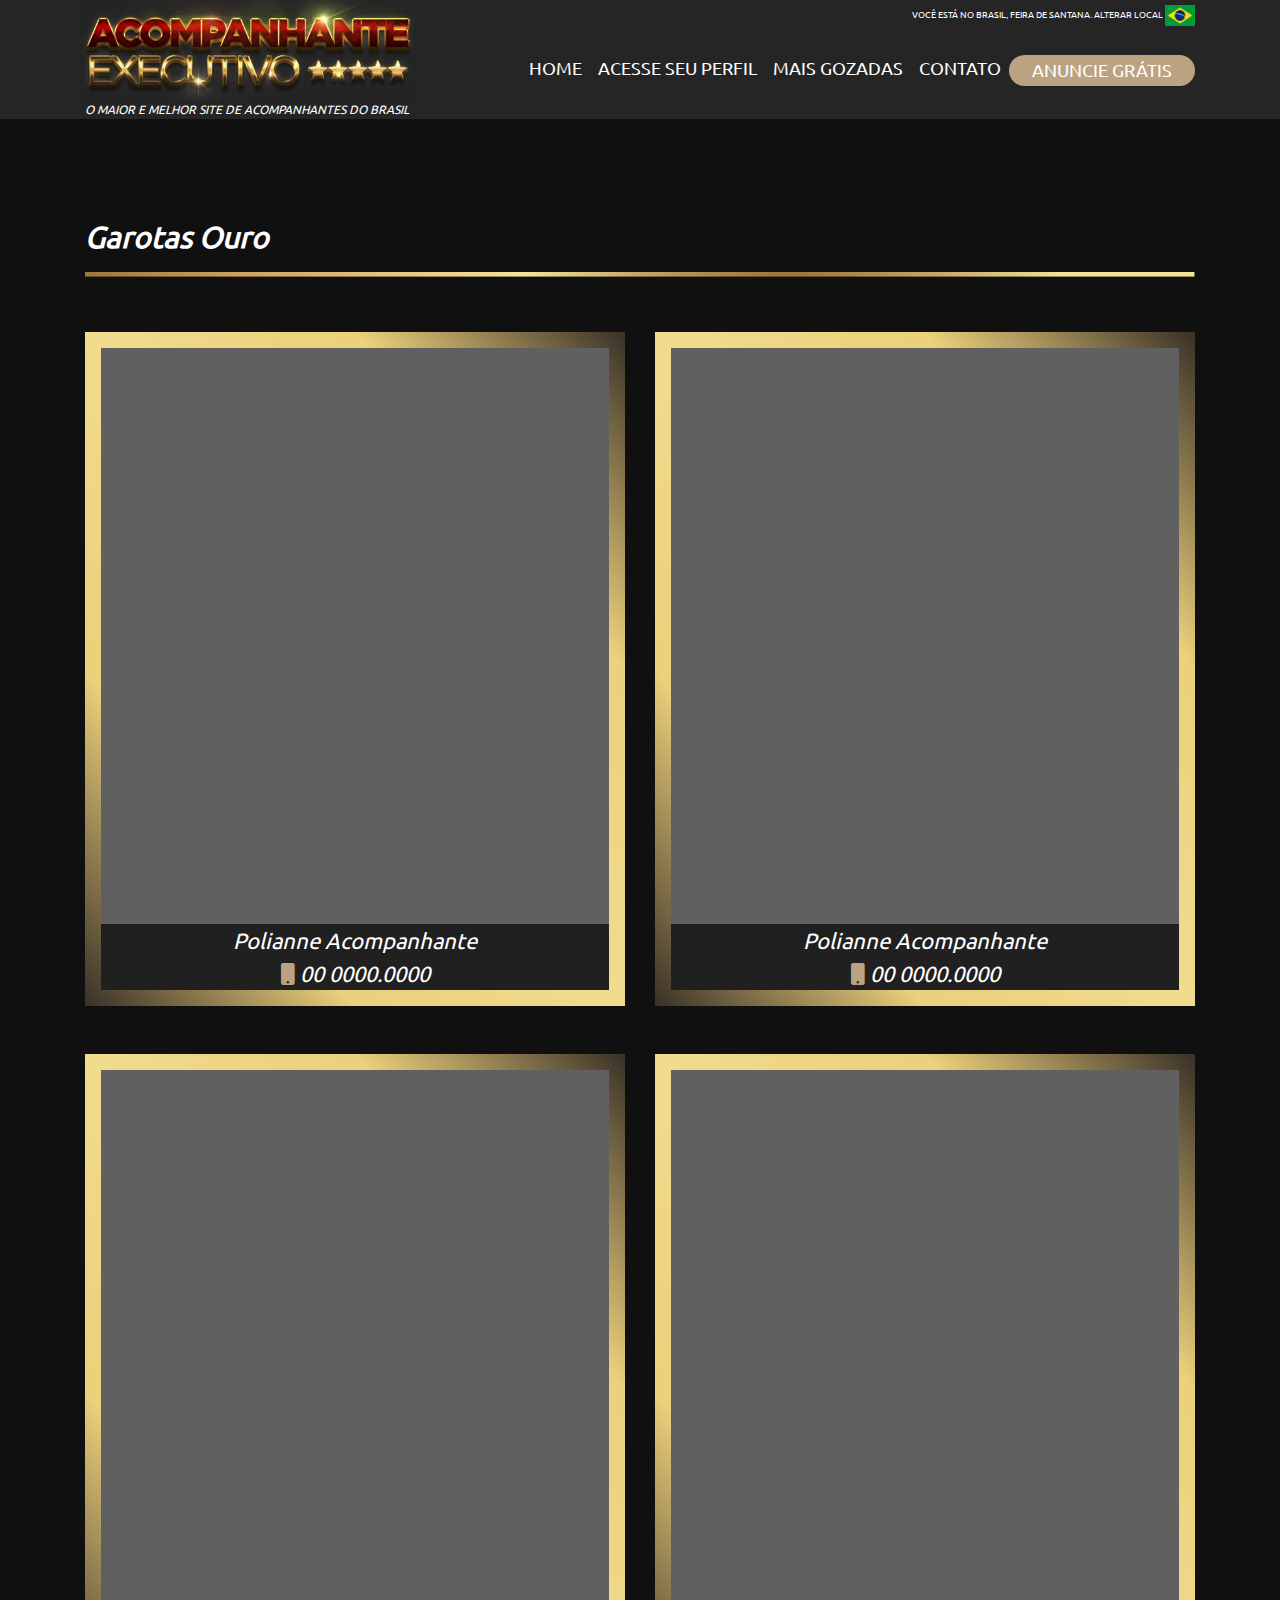
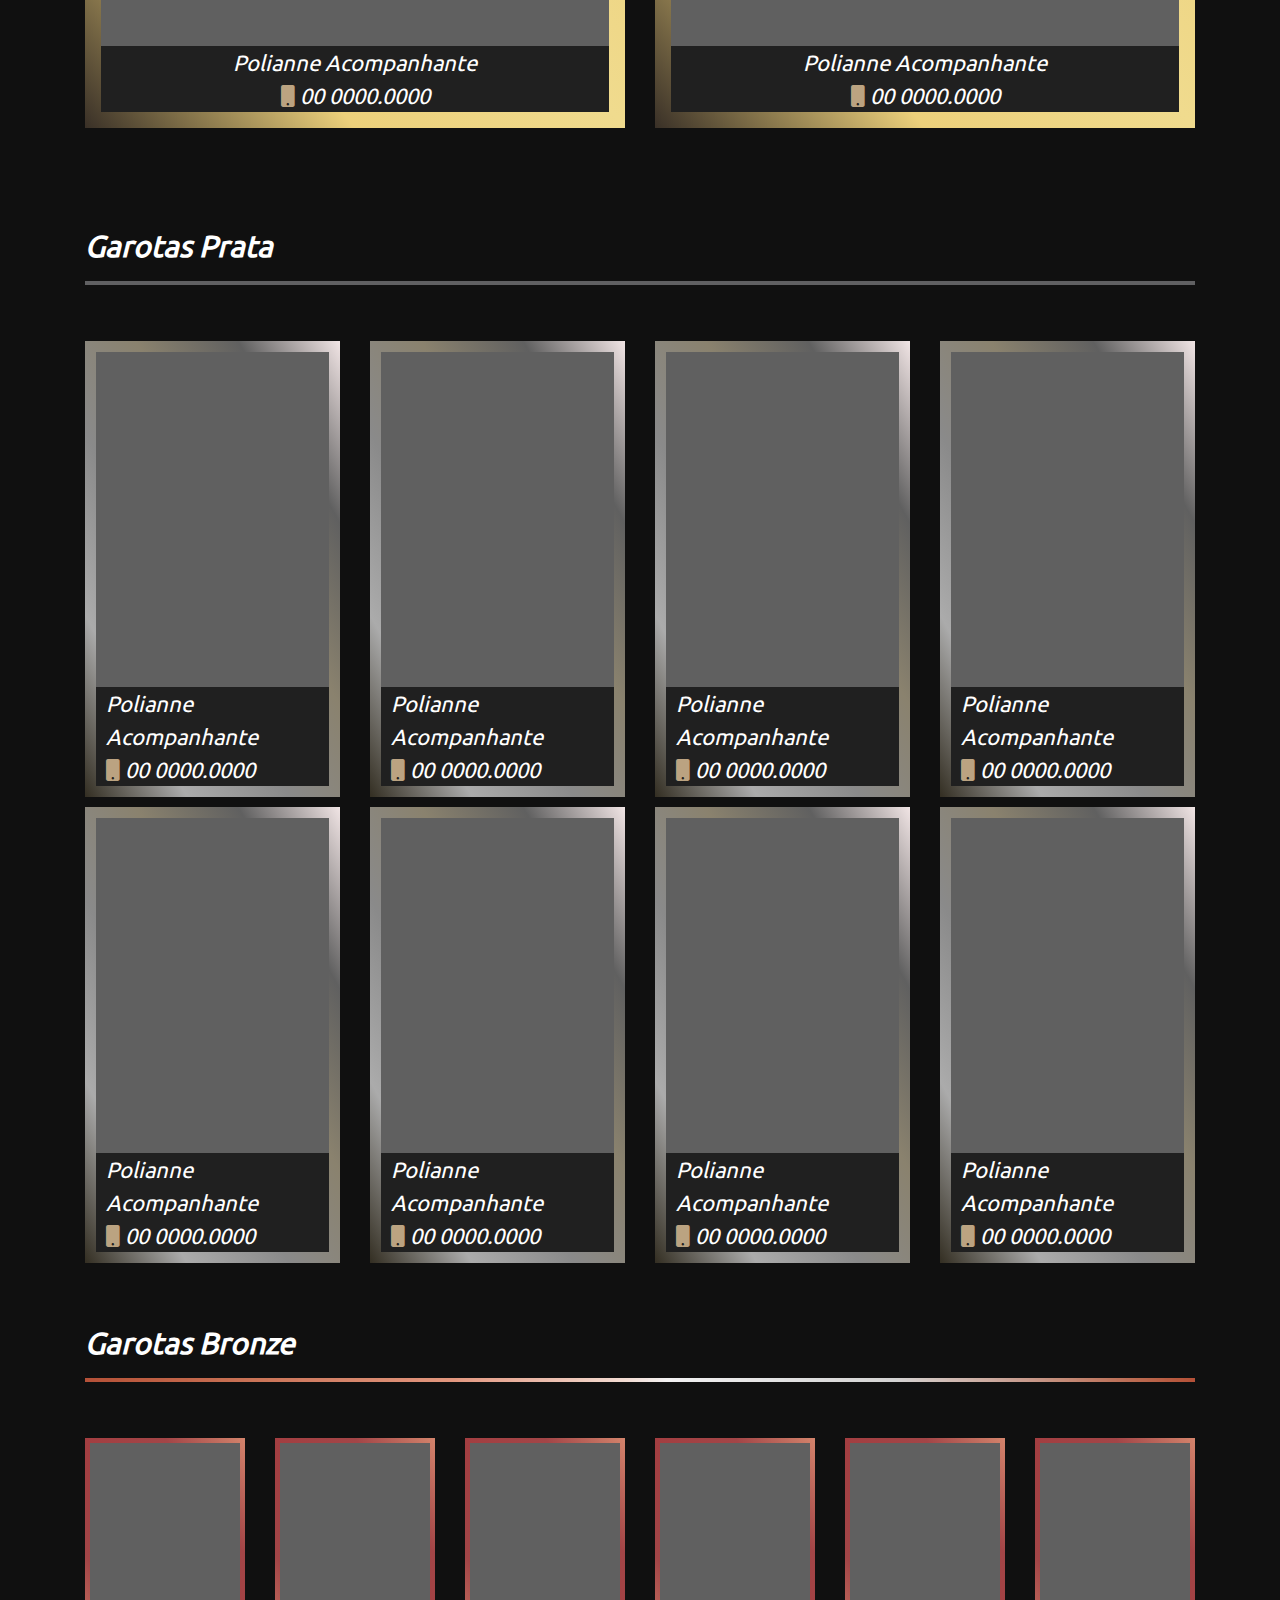
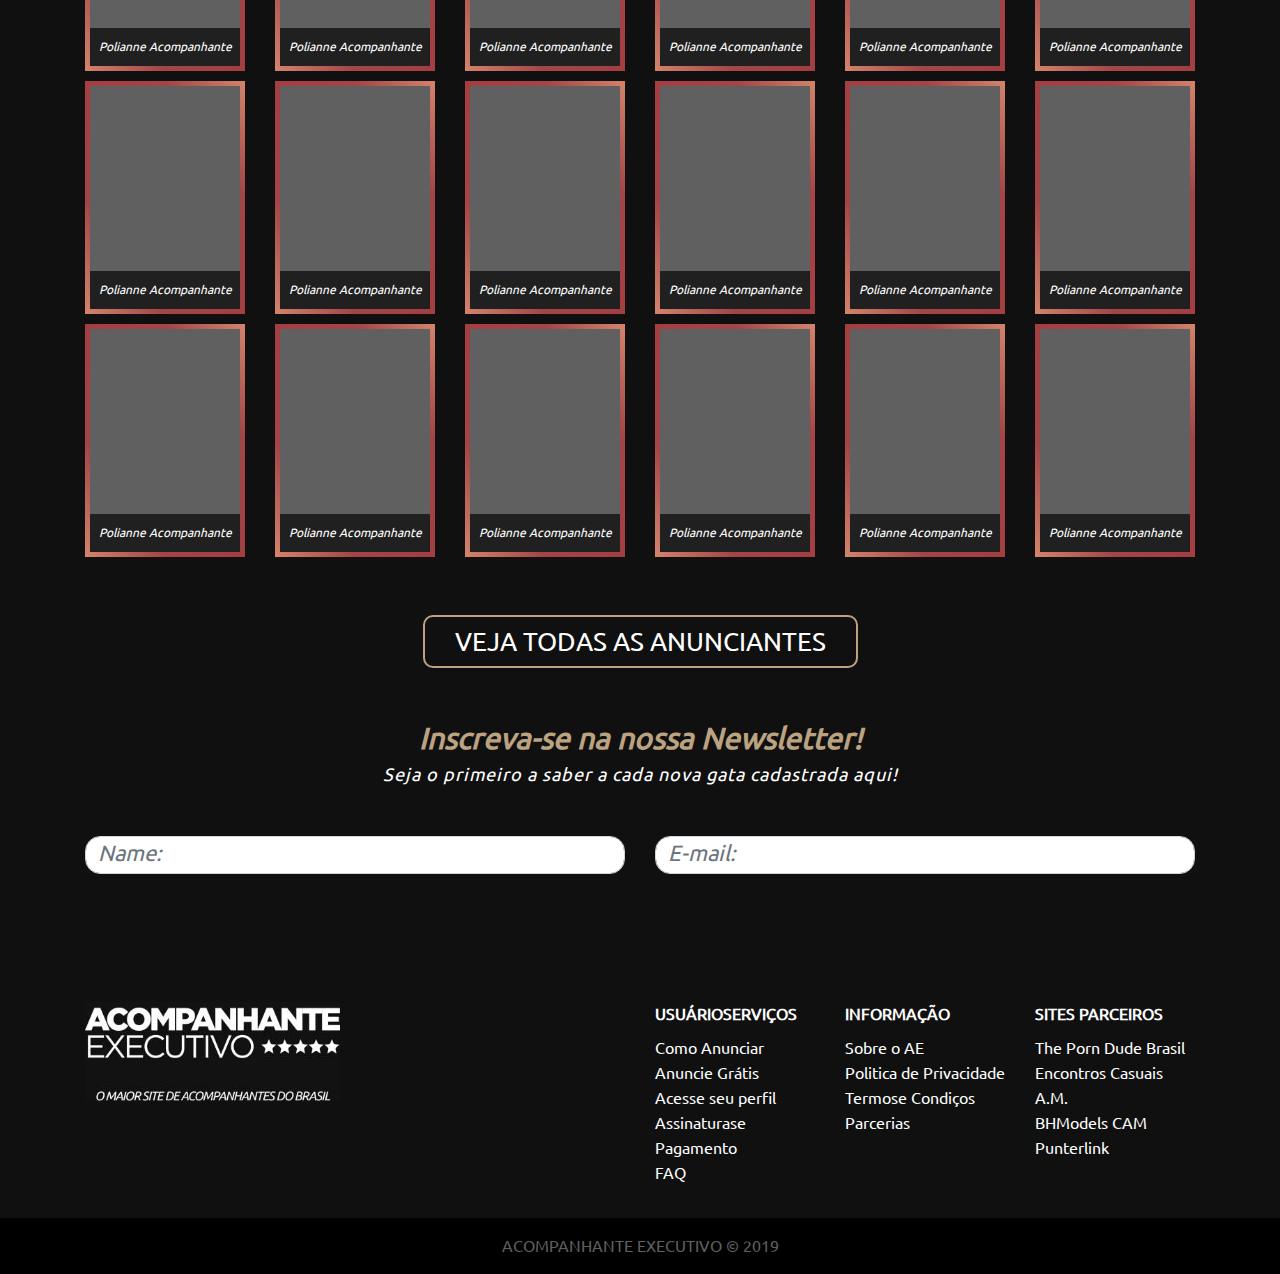
<file: index4.html>
<!DOCTYPE html>
<html lang="en">

<head><meta http-equiv="Content-Type" content="text/html; charset=utf-8">
    
    <meta name="viewport" content="width=device-width, initial-scale=1.0">
    <meta http-equiv="X-UA-Compatible" content="ie=edge">
    <title>Document</title>
    <link rel="stylesheet" href="asset/css/bootstrap.min.css">
    <link rel="stylesheet" href="asset/font/fontawesome/css/all.min.css">
    <link rel="stylesheet" href="asset/css/style.css">
</head>

<body>

    <section class="second_header">
        <div class="container">

            <div class="nav_desc">
                VOCÊ ESTÁ NO BRASIL, FEIRA DE SANTANA. ALTERAR LOCAL
                <img src="asset/img/flag.png" alt="" class="flag">
            </div>
            <nav class="navbar navbar-expand-lg ">
                <a class="navbar-brand" href="index2.html">
                    <img src="asset/img/logo2.jpg" alt="">
                    <br> O MAIOR E MELHOR SITE DE ACOMPANHANTES DO BRASIL
                </a>

                <button class="navbar-toggler" type="button" data-toggle="collapse" data-target="#navbarSupportedContent" aria-controls="navbarSupportedContent" aria-expanded="false" aria-label="Toggle navigation">
                    <span class="navbar-toggler-icon"><i class="fas fa-bars"></i></span>
                </button>

                <div class="collapse navbar-collapse" id="navbarSupportedContent">

                    <br>
                    <ul class="navbar-nav ">
                        <li class="nav-item ">
                            <a class="nav-link" href="#">HOME</a>
                        </li>
                        <li class="nav-item">
                            <a class="nav-link" href="#">ACESSE SEU PERFIL</a>
                        </li>
                        <li class="nav-item">
                            <a class="nav-link" href="#">MAIS GOZADAS</a>
                        </li>
                        <li class="nav-item">
                            <a class="nav-link" href="#">CONTATO</a>
                        </li>
                        <li class="nav-item active">
                            <a class="nav-link" href="#">
                                <span class="nav_btn">ANUNCIE GRÁTIS </span>
                            </a>
                        </li>

                    </ul>
                </div>
            </nav>
        </div>
    </section>

    <section class="fourth_body py-5 container">

        <div class="gallery_title mt-5">
            Garotas Ouro
        </div>
        <div class="gallery_bar mb-5">
            <img src="asset/img/bar.jpg" alt="">
        </div>
        <div class="row">
            <div class="col-md-6 mb-5">
                <div class="frame1">
                    <div class="fourth_box1"></div>
                    <div class="fourth_text1">
                        Polianne Acompanhante <br>
                        <i class="fa fa-mobile"></i> 00 0000.0000

                    </div>
                </div>
            </div>
            <div class="col-md-6 mb-5">
                <div class="frame1">
                    <div class="fourth_box1"></div>
                    <div class="fourth_text1">
                        Polianne Acompanhante <br>
                        <i class="fa fa-mobile"></i> 00 0000.0000

                    </div>
                </div>
            </div>
            <div class="col-md-6 mb-5">
                <div class="frame1">
                    <div class="fourth_box1"></div>
                    <div class="fourth_text1">
                        Polianne Acompanhante <br>
                        <i class="fa fa-mobile"></i> 00 0000.0000

                    </div>
                </div>
            </div>
            <div class="col-md-6 mb-5">
                <div class="frame1">
                    <div class="fourth_box1"></div>
                    <div class="fourth_text1">
                        Polianne Acompanhante <br>
                        <i class="fa fa-mobile"></i> 00 0000.0000

                    </div>
                </div>
            </div>
        </div>


        <div class="gallery_title mt-5">
            Garotas Prata
        </div>
        <div class="gallery_bar mb-5">
            <img src="asset/img/bar1.png" alt="">
        </div>

        <div class="row">
            <div class="col-12 col-md-3">
                <div class="frame2 parta1">
                    <div class="fourth_box2"></div>
                    <div class="fourth_text2">
                        Polianne <br> Acompanhante <br>
                        <i class="fa fa-mobile"></i> 00 0000.0000

                    </div>
                </div>
            </div>
            <div class="col-12 col-md-3">
                <div class="frame2 parta1">
                    <div class="fourth_box2"></div>
                    <div class="fourth_text2">
                        Polianne <br> Acompanhante <br>
                        <i class="fa fa-mobile"></i> 00 0000.0000

                    </div>
                </div>
            </div>
            <div class="col-12 col-md-3">
                <div class="frame2 parta1">
                    <div class="fourth_box2"></div>
                    <div class="fourth_text2">
                        Polianne <br> Acompanhante <br>
                        <i class="fa fa-mobile"></i> 00 0000.0000

                    </div>
                </div>
            </div>
            <div class="col-12 col-md-3">
                <div class="frame2 parta1">
                    <div class="fourth_box2"></div>
                    <div class="fourth_text2">
                        Polianne <br> Acompanhante <br>
                        <i class="fa fa-mobile"></i> 00 0000.0000

                    </div>
                </div>
            </div>
            <div class="col-12 col-md-3">
                <div class="frame2 parta1">
                    <div class="fourth_box2"></div>
                    <div class="fourth_text2">
                        Polianne <br> Acompanhante <br>
                        <i class="fa fa-mobile"></i> 00 0000.0000

                    </div>
                </div>
            </div>
            <div class="col-12 col-md-3">
                <div class="frame2 parta1">
                    <div class="fourth_box2"></div>
                    <div class="fourth_text2">
                        Polianne <br> Acompanhante <br>
                        <i class="fa fa-mobile"></i> 00 0000.0000

                    </div>
                </div>
            </div>
            <div class="col-12 col-md-3">
                <div class="frame2 parta1">
                    <div class="fourth_box2"></div>
                    <div class="fourth_text2">
                        Polianne <br> Acompanhante <br>
                        <i class="fa fa-mobile"></i> 00 0000.0000

                    </div>
                </div>
            </div>
            <div class="col-12 col-md-3">
                <div class="frame2 parta1">
                    <div class="fourth_box2"></div>
                    <div class="fourth_text2">
                        Polianne <br> Acompanhante <br>
                        <i class="fa fa-mobile"></i> 00 0000.0000

                    </div>
                </div>
            </div>
        </div>

        <div class="gallery_title mt-5">
            Garotas Bronze
        </div>
        <div class="gallery_bar mb-5">
            <img src="asset/img/bar2.png" alt="">
        </div>
        <div class="row">
            <div class="col-6 col-md-2">
                <div class="frame3">
                    <div class="fourth_box3">

                    </div>
                    <div class="fourth_text3">
                        Polianne Acompanhante

                    </div>
                </div>
            </div>
            <div class="col-6 col-md-2">
                <div class="frame3">
                    <div class="fourth_box3">

                    </div>
                    <div class="fourth_text3">
                        Polianne Acompanhante

                    </div>
                </div>
            </div>
            <div class="col-6 col-md-2">
                <div class="frame3">
                    <div class="fourth_box3">

                    </div>
                    <div class="fourth_text3">
                        Polianne Acompanhante

                    </div>
                </div>
            </div>
            <div class="col-6 col-md-2">
                <div class="frame3">
                    <div class="fourth_box3">

                    </div>
                    <div class="fourth_text3">
                        Polianne Acompanhante

                    </div>
                </div>
            </div>
            <div class="col-6 col-md-2">
                <div class="frame3">
                    <div class="fourth_box3">

                    </div>
                    <div class="fourth_text3">
                        Polianne Acompanhante

                    </div>
                </div>
            </div>
            <div class="col-6 col-md-2">
                <div class="frame3">
                    <div class="fourth_box3">

                    </div>
                    <div class="fourth_text3">
                        Polianne Acompanhante

                    </div>
                </div>
            </div>
            <div class="col-6 col-md-2">
                <div class="frame3">
                    <div class="fourth_box3">

                    </div>
                    <div class="fourth_text3">
                        Polianne Acompanhante

                    </div>
                </div>
            </div>
            <div class="col-6 col-md-2">
                <div class="frame3">
                    <div class="fourth_box3">

                    </div>
                    <div class="fourth_text3">
                        Polianne Acompanhante

                    </div>
                </div>
            </div>
            <div class="col-6 col-md-2">
                <div class="frame3">
                    <div class="fourth_box3">

                    </div>
                    <div class="fourth_text3">
                        Polianne Acompanhante

                    </div>
                </div>
            </div>
            <div class="col-6 col-md-2">
                <div class="frame3">
                    <div class="fourth_box3">

                    </div>
                    <div class="fourth_text3">
                        Polianne Acompanhante

                    </div>
                </div>
            </div>
            <div class="col-6 col-md-2">
                <div class="frame3">
                    <div class="fourth_box3">

                    </div>
                    <div class="fourth_text3">
                        Polianne Acompanhante

                    </div>
                </div>
            </div>
            <div class="col-6 col-md-2">
                <div class="frame3">
                    <div class="fourth_box3">

                    </div>
                    <div class="fourth_text3">
                        Polianne Acompanhante

                    </div>
                </div>
            </div>
            <div class="col-6 col-md-2">
                <div class="frame3">
                    <div class="fourth_box3">

                    </div>
                    <div class="fourth_text3">
                        Polianne Acompanhante

                    </div>
                </div>
            </div>
            <div class="col-6 col-md-2">
                <div class="frame3">
                    <div class="fourth_box3">

                    </div>
                    <div class="fourth_text3">
                        Polianne Acompanhante

                    </div>
                </div>
            </div>
            <div class="col-6 col-md-2">
                <div class="frame3">
                    <div class="fourth_box3">

                    </div>
                    <div class="fourth_text3">
                        Polianne Acompanhante

                    </div>
                </div>
            </div>
            <div class="col-6 col-md-2">
                <div class="frame3">
                    <div class="fourth_box3">

                    </div>
                    <div class="fourth_text3">
                        Polianne Acompanhante

                    </div>
                </div>
            </div>
            <div class="col-6 col-md-2">
                <div class="frame3">
                    <div class="fourth_box3">

                    </div>
                    <div class="fourth_text3">
                        Polianne Acompanhante

                    </div>
                </div>
            </div>
            <div class="col-6 col-md-2">
                <div class="frame3">
                    <div class="fourth_box3">

                    </div>
                    <div class="fourth_text3">
                        Polianne Acompanhante

                    </div>
                </div>
            </div>

        </div>


        <div class="text-center">

            <button class="btn fourth_btn mt-5"> VEJA TODAS AS ANUNCIANTES</button>

            <div class="third_title2 mt-5">
                Inscreva-se na nossa Newsletter!
            </div>
            <div class="text-center fourth_text mb-5">
                Seja o primeiro a saber a cada nova gata cadastrada aqui!
            </div>

            <div class="row mb-5">
                <div class="col-sm-6">
                    <div class="form-group">
                        <input type="text" name="name" id="name" class="form-control third_input" placeholder="Name:">
                    </div>
                </div>
                <div class="col-sm-6">
                    <div class="form-group">
                        <input type="text" name="email" id="email" class="form-control third_input" placeholder="E-mail:">
                    </div>
                </div>
            </div>
        </div>




    </section>


    <section class="footer container py-3">
        <div class="row">
            <div class="col-md-3">
                <div class="footer_logo">
                    <img src="asset/img/footer_logo.jpg" alt="">
                </div>
            </div>
            <div class="col-md-3"></div>
            <div class="col-md-2">
                <div class="footer_title">
                    usuárioserviços
                </div>
                <ul class="footer_list">
                    <li>
                        Como Anunciar
                    </li>
                    <li>
                        Anuncie Grátis
                    </li>
                    <li>
                        Acesse seu perfil
                    </li>
                    <li>
                        Assinaturase Pagamento
                    </li>
                    <li>
                        FAQ
                    </li>
                </ul>
            </div>
            <div class="col-md-2">
                <div class="footer_title">
                    informação
                </div>
                <ul class="footer_list">
                    <li>
                        Sobre o AE
                    </li>
                    <li>
                        Politica de Privacidade
                    </li>
                    <li>
                        Termose Condiços
                    </li>
                    <li>
                        Parcerias
                    </li>
                </ul>
            </div>
            <div class="col-md-2">
                <div class="footer_title">
                    sites parceiros
                </div>
                <ul class="footer_list">
                    <li>
                        The Porn Dude Brasil
                    </li>
                    <li>
                        Encontros Casuais A.M.
                    </li>
                    <li>
                        BHModels CAM
                    </li>
                    <li>
                        Punterlink
                    </li>
                </ul>
            </div>
        </div>
    </section>
    <div class="bottom container-fluid py-3">
        ACOMPANHANTE EXECUTIVO &copy; 2019
    </div>

    <script src="asset/js/jquery.min.js"></script>
    <script src="asset/js/bootstrap.min.js"></script>
    <script src="asset/js/popper.min.js"></script>
</body>

</html>
</file>
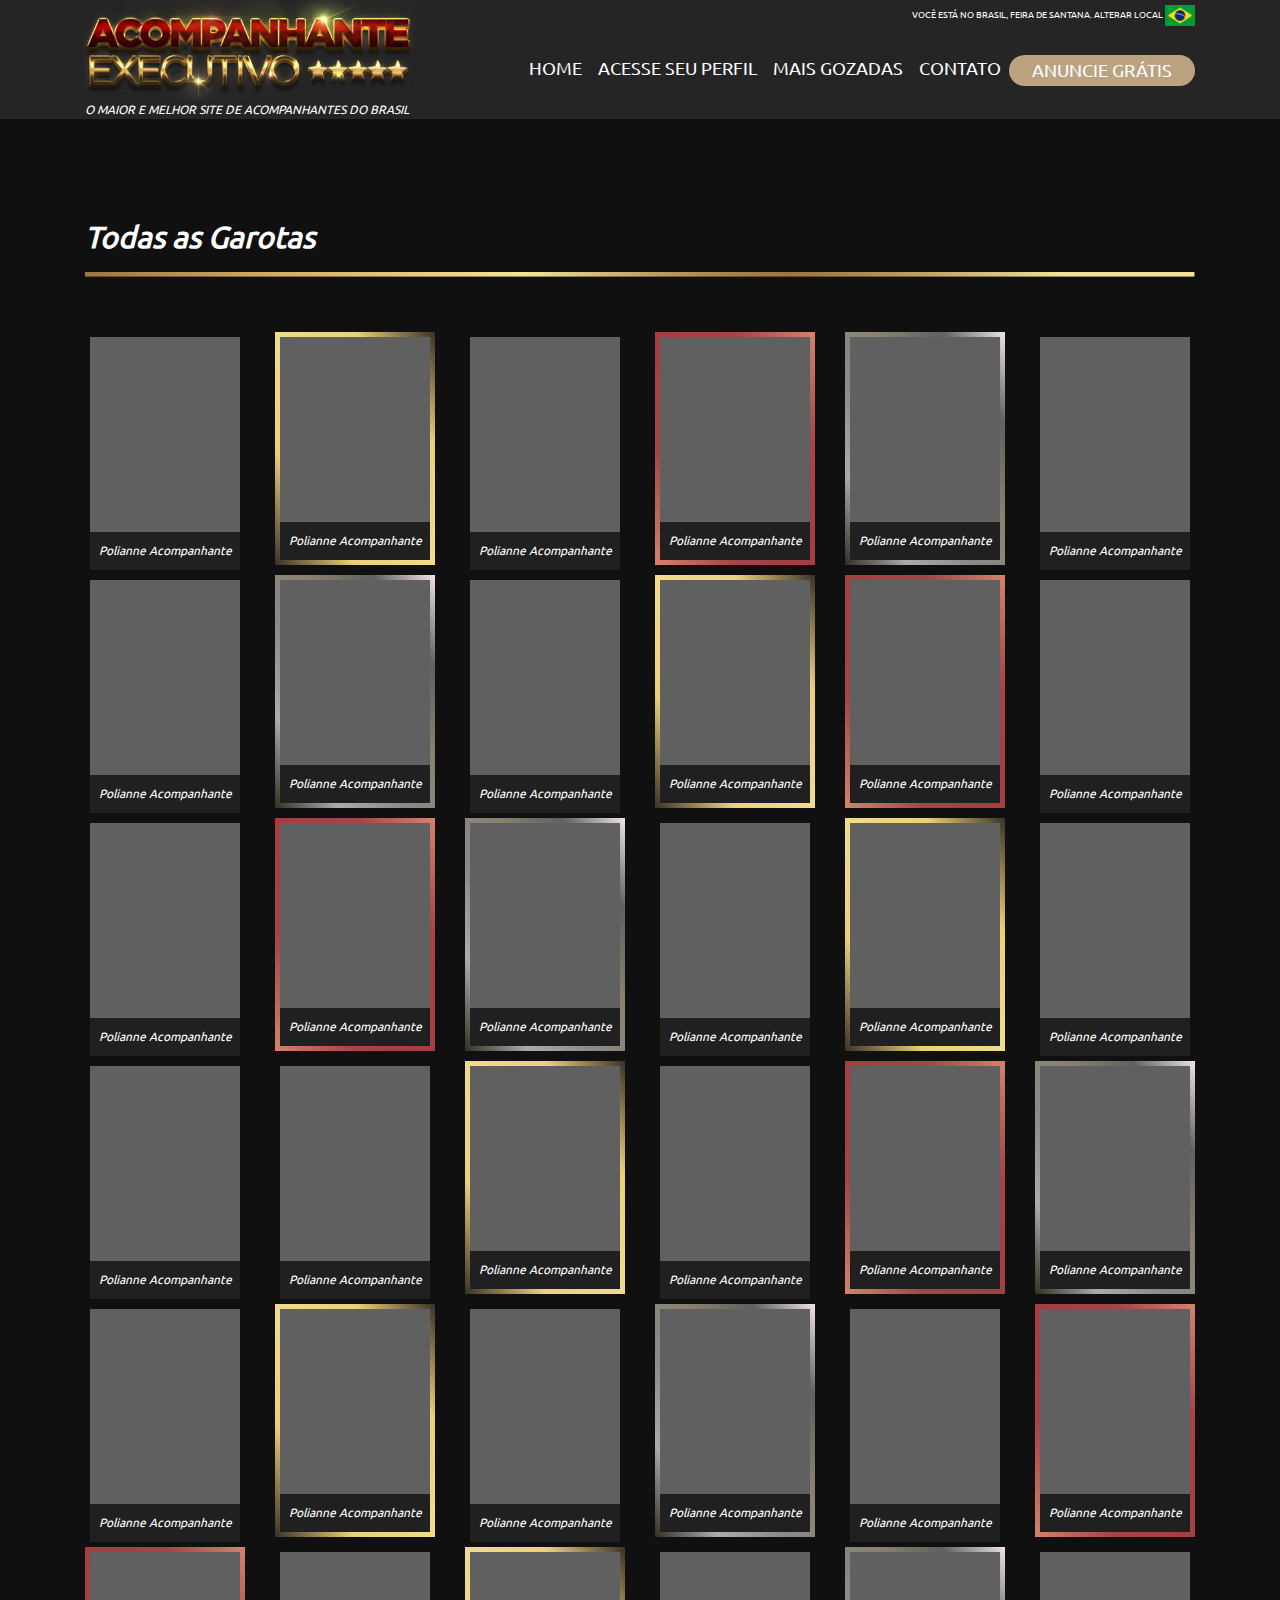
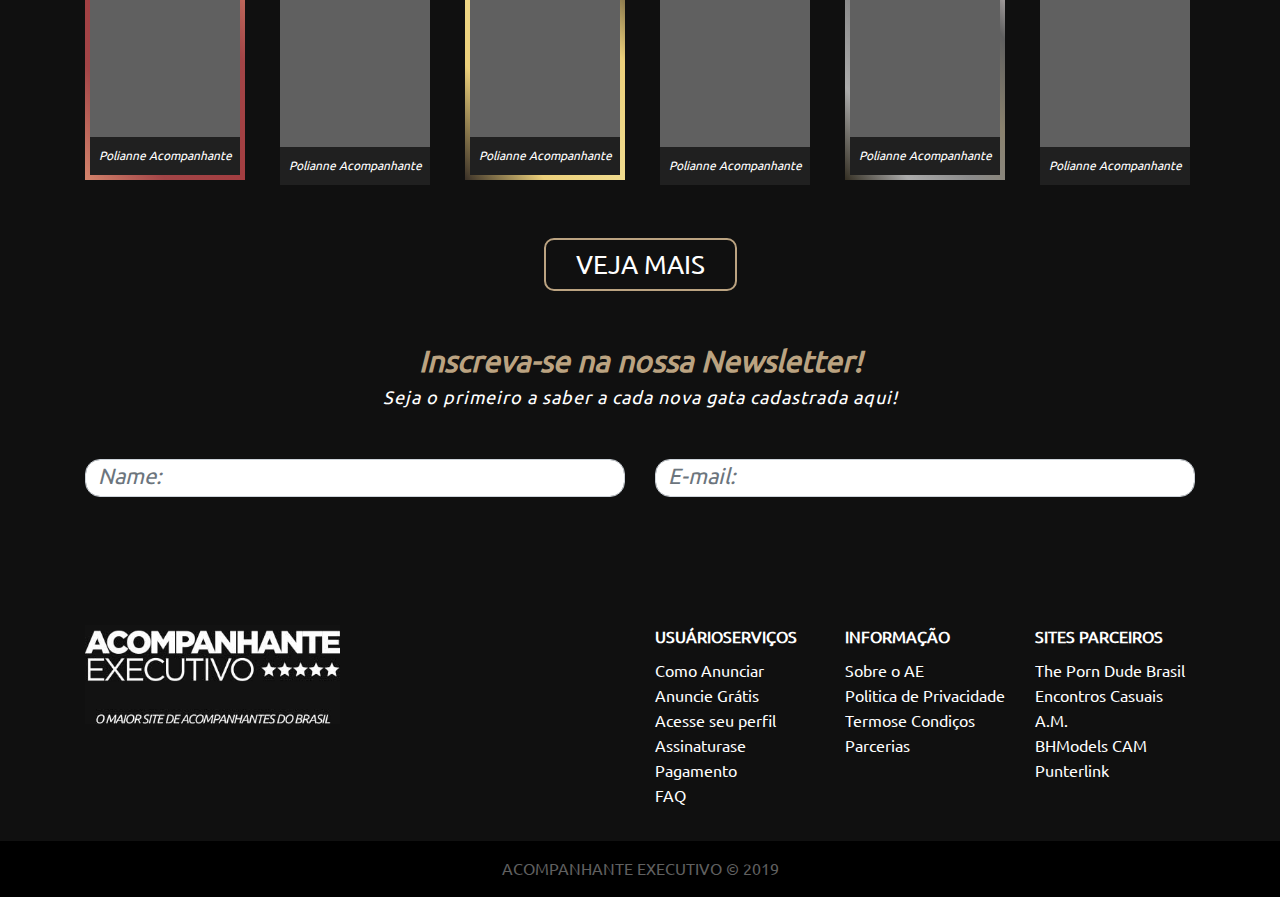
<file: index5.html>
<!DOCTYPE html>
<html lang="en">

<head><meta http-equiv="Content-Type" content="text/html; charset=utf-8">
    

    <meta name="viewport" content="width=device-width, initial-scale=1.0">
    <meta http-equiv="X-UA-Compatible" content="ie=edge">
    <title>Document</title>
    <link rel="stylesheet" href="asset/css/bootstrap.min.css">
    <link rel="stylesheet" href="asset/font/fontawesome/css/all.min.css">
    <link rel="stylesheet" href="asset/css/style.css">
</head>

<body>

    <section class="second_header">
        <div class="container">

            <div class="nav_desc">
                VOCÊ ESTÁ NO BRASIL, FEIRA DE SANTANA. ALTERAR LOCAL
                <img src="asset/img/flag.png" alt="" class="flag">
            </div>
            <nav class="navbar navbar-expand-lg ">
                <a class="navbar-brand" href="index2.html">
                    <img src="asset/img/logo2.jpg" alt="">
                    <br> O MAIOR E MELHOR SITE DE ACOMPANHANTES DO BRASIL
                </a>

                <button class="navbar-toggler" type="button" data-toggle="collapse" data-target="#navbarSupportedContent" aria-controls="navbarSupportedContent" aria-expanded="false" aria-label="Toggle navigation">
                    <span class="navbar-toggler-icon"><i class="fas fa-bars"></i></span>
                </button>

                <div class="collapse navbar-collapse" id="navbarSupportedContent">

                    <br>
                    <ul class="navbar-nav ">
                        <li class="nav-item ">
                            <a class="nav-link" href="#">HOME</a>
                        </li>
                        <li class="nav-item">
                            <a class="nav-link" href="#">ACESSE SEU PERFIL</a>
                        </li>
                        <li class="nav-item">
                            <a class="nav-link" href="#">MAIS GOZADAS</a>
                        </li>
                        <li class="nav-item">
                            <a class="nav-link" href="#">CONTATO</a>
                        </li>
                        <li class="nav-item active">
                            <a class="nav-link" href="#">
                                <span class="nav_btn">ANUNCIE GRÁTIS </span>
                            </a>
                        </li>

                    </ul>
                </div>
            </nav>
        </div>
    </section>

    <section class="fourth_body py-5 container">

        <div class="gallery_title mt-5">
            Todas as Garotas
        </div>
        <div class="gallery_bar mb-5">
            <img src="asset/img/bar.jpg" alt="">
        </div>
        <div class="row">
            <div class="col-6 col-md-2">
                <div class="frame4">
                    <div class="fourth_box5">

                    </div>
                    <div class="fourth_text3">
                        Polianne Acompanhante

                    </div>
                </div>
            </div>
            <div class="col-6 col-md-2">
                <div class="frame5">
                    <div class="fourth_box3">

                    </div>
                    <div class="fourth_text3">
                        Polianne Acompanhante

                    </div>
                </div>
            </div>
            <div class="col-6 col-md-2">
                <div class="frame4">
                    <div class="fourth_box5">

                    </div>
                    <div class="fourth_text3">
                        Polianne Acompanhante

                    </div>
                </div>
            </div>
            <div class="col-6 col-md-2">
                <div class="frame7">
                    <div class="fourth_box3">

                    </div>
                    <div class="fourth_text3">
                        Polianne Acompanhante

                    </div>
                </div>
            </div>
            <div class="col-6 col-md-2">
                <div class="frame6">
                    <div class="fourth_box3">

                    </div>
                    <div class="fourth_text3">
                        Polianne Acompanhante

                    </div>
                </div>
            </div>
            <div class="col-6 col-md-2">
                <div class="frame4">
                    <div class="fourth_box5">

                    </div>
                    <div class="fourth_text3">
                        Polianne Acompanhante

                    </div>
                </div>
            </div>
        </div>
        <div class="row">
            <div class="col-6 col-md-2">
                <div class="frame4">
                    <div class="fourth_box5">

                    </div>
                    <div class="fourth_text3">
                        Polianne Acompanhante

                    </div>
                </div>
            </div>
            <div class="col-6 col-md-2">
                <div class="frame6">
                    <div class="fourth_box3">

                    </div>
                    <div class="fourth_text3">
                        Polianne Acompanhante
                    </div>
                </div>
            </div>
            <div class="col-6 col-md-2">
                <div class="frame4">
                    <div class="fourth_box5">

                    </div>
                    <div class="fourth_text3">
                        Polianne Acompanhante

                    </div>
                </div>
            </div>
            <div class="col-6 col-md-2">
                <div class="frame5">
                    <div class="fourth_box3">

                    </div>
                    <div class="fourth_text3">
                        Polianne Acompanhante

                    </div>
                </div>
            </div>
            <div class="col-6 col-md-2">
                <div class="frame7">
                    <div class="fourth_box3">

                    </div>
                    <div class="fourth_text3">
                        Polianne Acompanhante

                    </div>
                </div>
            </div>
            <div class="col-6 col-md-2">
                <div class="frame4">
                    <div class="fourth_box5">

                    </div>
                    <div class="fourth_text3">
                        Polianne Acompanhante

                    </div>
                </div>
            </div>
        </div>

        <div class="row">
            <div class="col-6 col-md-2">
                <div class="frame4">
                    <div class="fourth_box5">

                    </div>
                    <div class="fourth_text3">
                        Polianne Acompanhante

                    </div>
                </div>
            </div>
            <div class="col-6 col-md-2">
                <div class="frame7">
                    <div class="fourth_box3">

                    </div>
                    <div class="fourth_text3">
                        Polianne Acompanhante
                    </div>
                </div>
            </div>
            <div class="col-6 col-md-2">
                <div class="frame6">
                    <div class="fourth_box3">

                    </div>
                    <div class="fourth_text3">
                        Polianne Acompanhante
                    </div>
                </div>
            </div>
            <div class="col-6 col-md-2">
                <div class="frame4">
                    <div class="fourth_box5">

                    </div>
                    <div class="fourth_text3">
                        Polianne Acompanhante

                    </div>
                </div>
            </div>
            <div class="col-6 col-md-2">
                <div class="frame5">
                    <div class="fourth_box3">

                    </div>
                    <div class="fourth_text3">
                        Polianne Acompanhante

                    </div>
                </div>
            </div>
            <div class="col-6 col-md-2">
                <div class="frame4">
                    <div class="fourth_box5">

                    </div>
                    <div class="fourth_text3">
                        Polianne Acompanhante

                    </div>
                </div>
            </div>
        </div>
        <div class="row">
            <div class="col-6 col-md-2">
                <div class="frame4">
                    <div class="fourth_box5">

                    </div>
                    <div class="fourth_text3">
                        Polianne Acompanhante

                    </div>
                </div>
            </div>
            <div class="col-6 col-md-2">
                <div class="frame4">
                    <div class="fourth_box5">

                    </div>
                    <div class="fourth_text3">
                        Polianne Acompanhante

                    </div>
                </div>
            </div>

            <div class="col-6 col-md-2">
                <div class="frame5">
                    <div class="fourth_box3">

                    </div>
                    <div class="fourth_text3">
                        Polianne Acompanhante

                    </div>
                </div>
            </div>

            <div class="col-6 col-md-2">
                <div class="frame4">
                    <div class="fourth_box5">

                    </div>
                    <div class="fourth_text3">
                        Polianne Acompanhante

                    </div>
                </div>
            </div>
            <div class="col-6 col-md-2">
                <div class="frame7">
                    <div class="fourth_box3">

                    </div>
                    <div class="fourth_text3">
                        Polianne Acompanhante
                    </div>
                </div>
            </div>
            <div class="col-6 col-md-2">
                <div class="frame6">
                    <div class="fourth_box3">

                    </div>
                    <div class="fourth_text3">
                        Polianne Acompanhante
                    </div>
                </div>
            </div>
        </div>

        <div class="row">
            <div class="col-6 col-md-2">
                <div class="frame4">
                    <div class="fourth_box5">

                    </div>
                    <div class="fourth_text3">
                        Polianne Acompanhante

                    </div>
                </div>
            </div>
            <div class="col-6 col-md-2">
                <div class="frame5">
                    <div class="fourth_box3">

                    </div>
                    <div class="fourth_text3">
                        Polianne Acompanhante

                    </div>
                </div>
            </div>
            <div class="col-6 col-md-2">
                <div class="frame4">
                    <div class="fourth_box5">

                    </div>
                    <div class="fourth_text3">
                        Polianne Acompanhante

                    </div>
                </div>
            </div>
            <div class="col-6 col-md-2">
                <div class="frame6">
                    <div class="fourth_box3">

                    </div>
                    <div class="fourth_text3">
                        Polianne Acompanhante
                    </div>
                </div>
            </div>
            <div class="col-6 col-md-2">
                <div class="frame4">
                    <div class="fourth_box5">

                    </div>
                    <div class="fourth_text3">
                        Polianne Acompanhante

                    </div>
                </div>
            </div>
            <div class="col-6 col-md-2">
                <div class="frame7">
                    <div class="fourth_box3">
                    </div>
                    <div class="fourth_text3">
                        Polianne Acompanhante
                    </div>
                </div>
            </div>
        </div>

        <div class="row">
            <div class="col-6 col-md-2">
                <div class="frame7">
                    <div class="fourth_box3">

                    </div>
                    <div class="fourth_text3">
                        Polianne Acompanhante
                    </div>
                </div>
            </div>
            <div class="col-6 col-md-2">
                <div class="frame4">
                    <div class="fourth_box5">

                    </div>
                    <div class="fourth_text3">
                        Polianne Acompanhante
                    </div>
                </div>
            </div>
            <div class="col-6 col-md-2">
                <div class="frame5">
                    <div class="fourth_box3">

                    </div>
                    <div class="fourth_text3">
                        Polianne Acompanhante
                    </div>
                </div>
            </div>
            <div class="col-6 col-md-2">
                <div class="frame4">
                    <div class="fourth_box5">

                    </div>
                    <div class="fourth_text3">
                        Polianne Acompanhante
                    </div>
                </div>
            </div>
            <div class="col-6 col-md-2">
                <div class="frame6">
                    <div class="fourth_box3">

                    </div>
                    <div class="fourth_text3">
                        Polianne Acompanhante
                    </div>
                </div>
            </div>
            <div class="col-6 col-md-2">
                <div class="frame4">
                    <div class="fourth_box5">

                    </div>
                    <div class="fourth_text3">
                        Polianne Acompanhante
                    </div>
                </div>
            </div>
        </div>
        <div class="text-center">
            <button class="btn fourth_btn mt-5"> VEJA MAIS</button>

            <div class="third_title2 mt-5">
                Inscreva-se na nossa Newsletter!
            </div>
            <div class="text-center fourth_text mb-5">
                Seja o primeiro a saber a cada nova gata cadastrada aqui!
            </div>

            <div class="row mb-5">
                <div class="col-sm-6">
                    <div class="form-group">
                        <input type="text" name="name" id="name" class="form-control third_input" placeholder="Name:">
                    </div>
                </div>
                <div class="col-sm-6">
                    <div class="form-group">
                        <input type="text" name="email" id="email" class="form-control third_input" placeholder="E-mail:">
                    </div>
                </div>
            </div>
        </div>
    </section>


    <section class="footer container py-3">
        <div class="row">
            <div class="col-md-3">
                <div class="footer_logo">
                    <img src="asset/img/footer_logo.jpg" alt="">
                </div>
            </div>
            <div class="col-md-3"></div>
            <div class="col-md-2">
                <div class="footer_title">
                    usuárioserviços
                </div>
                <ul class="footer_list">
                    <li>
                        Como Anunciar
                    </li>
                    <li>
                        Anuncie Grátis
                    </li>
                    <li>
                        Acesse seu perfil
                    </li>
                    <li>
                        Assinaturase Pagamento
                    </li>
                    <li>
                        FAQ
                    </li>
                </ul>
            </div>
            <div class="col-md-2">
                <div class="footer_title">
                    informação
                </div>
                <ul class="footer_list">
                    <li>
                        Sobre o AE
                    </li>
                    <li>
                        Politica de Privacidade
                    </li>
                    <li>
                        Termose Condiços
                    </li>
                    <li>
                        Parcerias
                    </li>
                </ul>
            </div>
            <div class="col-md-2">
                <div class="footer_title">
                    sites parceiros
                </div>
                <ul class="footer_list">
                    <li>
                        The Porn Dude Brasil
                    </li>
                    <li>
                        Encontros Casuais A.M.
                    </li>
                    <li>
                        BHModels CAM
                    </li>
                    <li>
                        Punterlink
                    </li>
                </ul>
            </div>
        </div>
    </section>
    <div class="bottom container-fluid py-3">
        ACOMPANHANTE EXECUTIVO &copy; 2019
    </div>

    <script src="asset/js/jquery.min.js"></script>
    <script src="asset/js/bootstrap.min.js"></script>
    <script src="asset/js/popper.min.js"></script>
</body>

</html>
</file>
<file: asset/css/style.css>
@font-face {
    font-family: 'Ubuntu';
    src: url('../font/ubuntu-regular-webfont.eot');
    src: url('../font/ubuntu-regular-webfont.eot?#iefix') format('embedded-opentype'), url('../font/ubuntu-regular-webfont.woff2') format('woff2'), url('../font/ubuntu-regular-webfont.woff') format('woff'), url('../font/ubuntu-regular-webfont.ttf') format('truetype'), url('../font/ubuntu-regular-webfont.svg#ubunturegular') format('svg');
    font-weight: 300;
    font-style: normal;
}

@font-face {
    font-family: "FontAwesome";
    src: url("../font/fontawesome/webfonts/fa-solid-900.eot");
    src: url("../font/fontawesome/webfonts/fa-solid-900.eot?#iefix") format("embedded-opentype"), url("../font/fontawesome/webfonts/fa-solid-900.woff") format("woff"), url("../font/fontawesome/webfonts/fa-solid-900.ttf") format("truetype"), url("../font/fontawesome/webfonts/fa-solid-900.svg") format("svg");
    font-style: normal;
}

body {
    background-color: #101010;
    font-family: "Ubuntu";
}

.btn:hover {
    color: #bba381;
}

.head {
    text-align: center;
}

.logo img {
    width: 70%;
}

.logo_text {
    font-size: 22px;
    letter-spacing: 1px;
    line-height: 28px;
    color: #ffffff;
    font-weight: 500;
    font-style: italic;
    margin-bottom: 70px;
}

.menu_title {
    font-size: 30px;
    letter-spacing: -2px;
    line-height: 28px;
    color: #bba381;
    font-weight: 500;
    font-style: italic;
    text-align: center;
}

.menu ul {
    display: flex;
    list-style: none;
    justify-content: center;
}

.menu_part {
    font-size: 20px;
    letter-spacing: -1px;
    line-height: 28px;
    color: #ffffff;
    font-weight: 500;
    text-align: center;
    text-transform: uppercase;
    outline: none;
}

.menu_part:focus {
    box-shadow: none;
}

.menu_part:hover{
    border: solid 2px #bba381;
    border-radius: 20px;
    padding: 5px 15px;
    width: fit-content;
}

.home_btns .btn {
    margin: 0 60px;
}

.active1 {
    border: solid 2px #bba381;
    border-radius: 20px;
    padding: 5px 15px;
    width: fit-content;
}

.active a:hover {
    color: #000;
}

.select_area {
    justify-content: center;
}

.select_title {
    text-align: center;
    color: #ffffff;
    font-weight: 800;
    font-size: 24px;
    text-transform: uppercase;
}

#sel1,
#sel2 {
    border: solid 3px #bba381;
    background-color: #101010;
    color: white;
}

#sel1:focus,
#sel2:focus {
    box-shadow: none;
}

#sel1 option,
#sel2 option {
    text-transform: uppercase;
}

.gallery_title {
    color: #ffffff;
    font-weight: 800;
    font-size: 30px;
    font-style: italic;
}

.gallery_bar img {
    width: 100%;
}

.gallery_box {
    text-align: center;
    justify-content: center;
}

.gallery_body {
    width: 100%;
    height: 200px;
    background-color: #606060;
}

.gallery_text {
    text-align: center;
    color: #ffffff;
    font-weight: 600;
    font-size: 16px;
    font-style: italic;
    background-color: #2c2c2c;
}

.banner {
    text-align: center;
    background: url('../img/banner.jpg');
}

.banner_btn {
    border: solid 2px #bba381;
    padding: 10px 20px;
    border-radius: 20px;
    color: #ffffff;
    font-weight: 600;
    font-size: 16px;
    text-transform: uppercase;
}

.banner_btn:focus {
    box-shadow: none;
}

.banner_text {
    color: #ffffff;
    padding: 50px 10%;
}

.footer {
    color: #ffffff;
}

.footer_logo {
    margin-bottom: 40px;
}

.footer_logo img {
    width: 100%;
}

.footer_title {
    text-transform: uppercase;
    padding-bottom: 10px;
    font-weight: 600;
}

.footer_list {
    list-style: none;
    padding: 0;
    line-height: 25px;
}

.bottom {
    text-align: center;
    color: #606060;
    background-color: #000;
}

.mobile_logo {
    display: none;
}

@media(max-width: 768px) {
    .menu_part div {
        margin-left: 50px;
        margin-right: 50px;
    }
    .logo_text {
        font-size: 16px;
    }
    .menu_title {
        font-size: 22px;
    }
    .menu .menu_part div {
        font-size: 18px;
    }
    .select_title {
        font-size: 20px;
    }
    .gallery .gallery_title {
        font-size: 20px;
    }
    #sel1,
    #sel2 {
        border: solid 3px #bba381;
        background-color: #101010;
        width: 70%;
        margin: auto;
    }
    .footer_title,
    .footer_list {
        display: none;
    }
    .footer_logo img {
        width: 70%;
        margin-left: 15%;
    }
    .mobile_logo {
        display: block;
        margin: auto;
        margin-bottom: 20px;
        width: 90% !important;
    }
    .desk_logo {
        display: none;
    }
}


/****************** second page *****************/

a:hover {
    color: #bba381;
}

.second_header {
    background-color: #252525;
}

.nav_desc {
    color: white;
    text-align: right;
    font-size: 9px;
    padding-top: 5px;
    padding-bottom: 20px;
}

.navbar {
    padding: 0;
    margin-top: -25px;
}

.navbar-brand {
    padding: 0;
    color: white;
    font-size: 12px;
    font-style: italic;
    margin-top: -30px;
}

.navbar-brand:hover {
    color: white;
}

.navbar-brand img {
    width: 335px;
    margin-left: -5px;
}

#navbarSupportedContent {
    position: absolute;
    right: 0;
}

.flag {
    width: 30px;
}

li a {
    color: white;
    font-size: 18px;
}

.nav-link {
    padding: 0;
}

.active {
    background-color: #bba381;
    border-radius: 20px;
    padding: 2px 15px;
    width: fit-content;
}

.second_body {
    padding-top: 50px;
}

.second_desc {
    color: white;
    font-style: italic;
    font-size: 20px;
}

.second_title {
    color: white;
    font-style: italic;
    font-size: 26px;
    font-weight: 600;
    text-align: center;
}

label {
    color: white;
    padding-left: 15px;
    font-size: 14px;
}

.form-control {
    background-color: #252525;
    border-radius: 15px;
}

#sel3,
#sel5 {
    border: solid 3px #bba381;
    background-color: #101010;
    width: 60%;
    margin-left: 40%;
    margin-top: 20px;
    color: white;
}

#sel4,
#sel6 {
    border: solid 3px #bba381;
    background-color: #101010;
    width: 60%;
    margin-right: 40%;
    margin-top: 20px;
    color: white;
}

#sel3:focus,
#sel4:focus,
#sel5:focus,
#sel6:focus {
    box-shadow: none;
}

select {
    text-align-last: center;
    color: white;
}

.plan {
    text-align: center;
    justify-content: center;
    position: relative;
}

.price_part {
    background-color: white;
    width: 109px;
    border-radius: 50%;
    padding: 24px;
    text-align: center;
    margin: auto;
    z-index: 10;
    position: inherit;
    margin-top: 10px;
    box-shadow: 2px 5px 5px #5f5656;
}

.price_list {
    background-color: #fff;
    margin-left: 10%;
    margin-right: 10%;
    padding-bottom: 10px;
    padding-top: 30px;
    margin-top: -35px;
    padding: 40px 20px;
    border-bottom-left-radius: 10px;
    border-bottom-right-radius: 10px;
    min-height: 310px;
}

.price_list ul {
    list-style: none;
    text-align: left;
    padding-left: 15px;
    padding-right: 0;
}

.price_list ul li {
    border-bottom: solid 1px;
    padding-left: 0;
    font-size: 14px;
}

.price_list ul li:before {
    content: "\f00c";
    font-family: FontAwesome;
    display: inline-block;
    margin-left: -1.3em;
    width: 1.3em;
    color: #1acb19;
}

.price {
    font-size: 22px;
    font-weight: 800;
}

.gold_body {
    font-size: 50px;
    font-weight: 800;
    margin-top: -50px;
    z-index: 5;
    position: inherit;
    /* height: 209px; */
}

.gold_body img {
    width: 95%;
}

.btn_gold {
    background: url(../img/gold2.png);
    background-size: 100%;
    width: 150px;
    height: 50px;
    padding: 1px;
    margin-top: -30px;
    font-weight: 800;
    line-height: 15px;
}

.prata_body {
    font-size: 50px;
    font-weight: 800;
    margin-top: -50px;
    z-index: 5;
    position: inherit;
    /* height: 209px; */
}

.prata_body img {
    width: 95%;
}

.btn_prata {
    background: url(../img/prata2.png);
    background-size: 100%;
    width: 150px;
    height: 50px;
    padding: 1px;
    margin-top: -30px;
    font-weight: 800;
    line-height: 15px;
}

.bronze_body {
    font-size: 50px;
    font-weight: 800;
    margin-top: -50px;
    z-index: 5;
    position: inherit;
    /* height: 209px; */
}

.bronze_body img {
    width: 95%;
}

.btn_bronze {
    background: url(../img/bronze2.png);
    background-size: 100%;
    width: 150px;
    height: 50px;
    padding: 1px;
    margin-top: -30px;
    font-weight: 800;
    line-height: 15px;
}

.gratis_body {
    font-size: 50px;
    font-weight: 800;
    margin-top: -50px;
    z-index: 5;
    position: inherit;
    /* height: 209px; */
}

.gratis_body img {
    width: 95%;
}

.btn_gratis {
    background: url(../img/gratis2.png);
    background-size: 100%;
    width: 150px;
    height: 50px;
    padding: 1px;
    margin-top: -30px;
    font-weight: 800;
    line-height: 15px;
}

.album_btn {
    background-color: #29b741;
    padding: 0 20px;
    border-radius: 15px;
    color: #fff;
}

.btn_second_submit {
    background-color: #29b741;
    border-radius: 15px;
    color: #fff;
    font-style: italic;
}

.check_group {
    padding-left: 40%;
}

.check_group1 {
    padding-left: 10%;
}

.second_text {
    border-radius: 20px;
    padding: 20px 30px;
    color: #fff;
    background-color: #272727;
}

.price_img img {
    width: 100%;
}

.second_selects {
    display: flex;
}


/**************** third_page_start ********************/

.third_body_banner {
    background-color: #bba381;
    text-align: center;
    color: #000;
    font-style: italic;
    font-size: 22px;
    font-weight: 600;
    position: sticky;
    top: 0;
    z-index: 100;
}

.third_box1 {
    background: #606060;
    height: 350px;
    margin: auto;
}

.third_sara {
    background-color: #8c7455;
    color: white;
    font-style: italic;
    margin: auto;
    padding: 38px 0;
}

.sara_title {
    font-size: 35px;
}

.sara_small {
    margin-top: -5px;
    font-size: 10px;
}

.sara_number {
    font-size: 26px;
}

.whatsapp_box {
    background-color: #29b741;
    padding: 5px 20px;
    border-radius: 15px;
    box-shadow: 5px 5px #725d46;
}

.whatsapp_box i {
    font-size: 26px;
}

.sara_info {
    font-size: 18px;
}

.third_box2 {
    background: #606060;
    height: 200px;
    margin: auto;
}

.third_box3 {
    background: #606060;
    height: 181px;
    margin: auto;
    margin-bottom: 10px;
}

.third_box4 {
    background: #606060;

    height: 350px;
    margin: auto;
}

.third_box5 {
    background: #606060;
    width: 100%;
    height: 400px;
}

.third_box6 {
    background: #606060;
    width: 100%;
    height: 500px;
}

.third_box7 {
    padding: 20px 60px;
    color: white;
    font-style: italic;
    background-color: #272727;
}

.whatsapp img {
    width: 20%;
}

.third_box8 {
    width: 60%;
    margin: auto;
}

.third_text9 {
    color: #fff;
    font-style: italic;
    font-size: 18px;
    letter-spacing: 1px;
}

#third_textarea {
    background-color: #fff;
    margin-top: 100px;
}

.third_title2 {
    color: #bba381;
    font-style: italic;
    font-weight: 800;
    font-size: 30px;
    text-align: center;
}

.third_text {
    color: #fff;
    font-style: italic;
    font-size: 14px;
    display: inline-block;
}

.third_input {
    background-color: #fff;
}

.third_input::placeholder {
    font-size: 22px;
    font-style: italic;
}

hr {
    background-color: #fff;
}

.hurt {
   margin-top: 52px;
    background-color: #171219;
    width: 40%;
    border-radius: 10px;
    padding: 10px 10px 10px 20px;
    margin-bottom: 10px;
    font-size: 21px;
   
}

.hurt img {
    width: 20%;
    margin-right: 10px;
}

.whatsapp_down {
    text-align: center;
    font-style: italic;
    padding: 20px;
    color: #606062;
}

.btn_usu {
    background-color: #b62832;
    color: #fff;
    font-style: italic;
    border-radius: 10px;
    padding: 10px;
    font-size: 18px;
}

.star_part {
    color: #fff;
    font-size: 18px;
}

.star_part .fas {
    font-size: 10px;
}

.hr2 {
    height: 2px;
    width: 40%;
    background-color: #fff;
    text-align: left;
    float: left;
}

.third_box7 {
    text-align: center;
}


/*********************************/

.frame1 {
    background-image: linear-gradient(to bottom left, #393027, #ecd07b, #f0db8e, #ecd07b, #393027);
    /* background-size: cover; */
    padding: 16px;
}

.fourth_box1 {
    background-color: #606060;
    width: 100%;
    height: 64vh;
}

.fourth_text1 {
    background-color: #202020;
    color: #fff;
    font-style: italic;
    font-size: 22px;
    text-align: center;
}

.fourth_text1 i {
    color: #bba381;
}

.fourth_text {
    font-size: 18px;
    color: white;
    font-style: italic;
    letter-spacing: 1px;
}

.frame2 {
    background-image: linear-gradient(to bottom left, #f1e5e5, #606060, #8a826e, #8a8a8a, #ababab, #332e22);
    padding: 11px;
    margin-bottom: 10px;
}

.frame3 {
    /*background-image: linear-gradient(to bottom left, #b6543a,  #e1957c, #e2e2e2, #e1957c, #b6543a);*/
    background-image: linear-gradient(to bottom left, #d4846c,  #a34547, #a33e41, #a34547, #d4846c);
    padding: 5px;
    margin-bottom: 10px;
}

.frame4 {
    padding: 5px;
}

.fourth_box2 {
    background-color: #606060;
    width: 100%;
    height: 335px;
}

.fourth_text2 {
    color: #fff;
    font-style: italic;
    font-size: 22px;
    padding-left: 10px;
    background-color: #202020;
}

.fourth_text2 i {
    color: #bba381;
}

.fourth_box3 {
    background-color: #606060;
    width: 100%;
    height: 185px;
}

.fourth_text3 {
    background-color: #202020;
    color: #fff;
    font-size: 12px;
    font-style: italic;
    text-align: center;
    padding: 10px 0;
}

.fourth_btn {
    font-size: 26px;
    padding: 5px 30px;
    border: solid 2px #bba381;
    border-radius: 10px;
    color: #fff;
}

.fourth_btn:focus {
    box-shadow: none;
}

.fa-bars {
    color: white;
    font-size: 30px;
}



/*************** index4.html end  ****************/

.fourth_box5 {
    background-color: #606060;
    width: 100%;
    height: 195px;
}

.frame5 {
    background-image: linear-gradient(to bottom left, #393027, #ecd07b, #f0db8e, #ecd07b, #393027);
    padding: 5px;
}

.frame6 {
    background-image: linear-gradient(to bottom left, #f1e5e5, #606060, #8a826e, #8a8a8a, #ababab, #332e22);
    padding: 5px;
}

.frame7 {
    background-image: linear-gradient(to bottom left, #d4846c,  #a34547, #a33e41, #a34547, #d4846c);
    padding: 5px;
    margin-bottom: 10px;
}


/************ index5.html end*************/

@media(max-width: 992px) {
    
    #navbarSupportedContent {
        position: relative;
        right: 0;
    }
    
    .navbar-brand {
        font-size: 8px;
    }
    .navbar-toggler {
        padding: 0;
    }
    .navbar-brand img {
        width: 230px;
    }
    #navbarSupportedContent {
        position: relative;
        right: 0;
    }
    #sel3,
    #sel5,
    #sel4,
    #sel6 {
        border: solid 3px #bba381;
        background-color: #101010;
        width: 60%;
        margin-left: 20%;
        margin-top: 20px;
    }
    .second_check1 {
        text-align: left;
    }
    .whatsapp img {
        width: 60%;
    }
    .check_group1 {
        padding-left: 40%;
    }
    .second_check1 {
        display: grid;
        /*padding-left: 25%;*/
    }
    .price_img img {
        width: 70%;
        margin-left: 15%;
    }
    .navbar-brand {
        margin-top: 0;
    }
    .fourth_box5 {
        height: 155px;
    }
    .second_selects_first .form-check-inline {
        display: block;
    }
    .second_selects {
        display: grid;
    }
   
}

@media(max-width: 767px) {
    .frame1 {
        padding: 10px;
    }
    .frame2 {
        padding: 5px;
    }
    .fourth_text2 {
        font-size: 12px;
    }
    .gallery_title {
        font-size: 18px;
    }
    .second_title {
        font-size: 18px;
    }
    .third_box8 {
        width: 100%;
    }
    .third_title2 {
        font-size: 18px;
    }
    .third_text {
        font-size: 12px;
    }
    .third_box7 {
        padding: 20px 20px;
        text-align: center;
    }
    .fourth_box3 {
        height: 150px;
    }
    .fourth_box2 {
        height: 150px;
    }
    .hr2 {
        height: 2px;
        width: 80%;
        background-color: #fff;
        text-align: left;
        float: left;
    }
    
    .fourth_btn {
        font-size: 20px;
        padding: 5px 30px;
        border: solid 2px #bba381;
        border-radius: 10px;
        color: #fff;
        width: 75%;
    }
     
    .parta1{
        width: 75%;
        margin: auto;
        margin-bottom: 10px;
    }
    
    .parta1 .fourth_box2 {
        height: 300px;
    }
}
</file>
